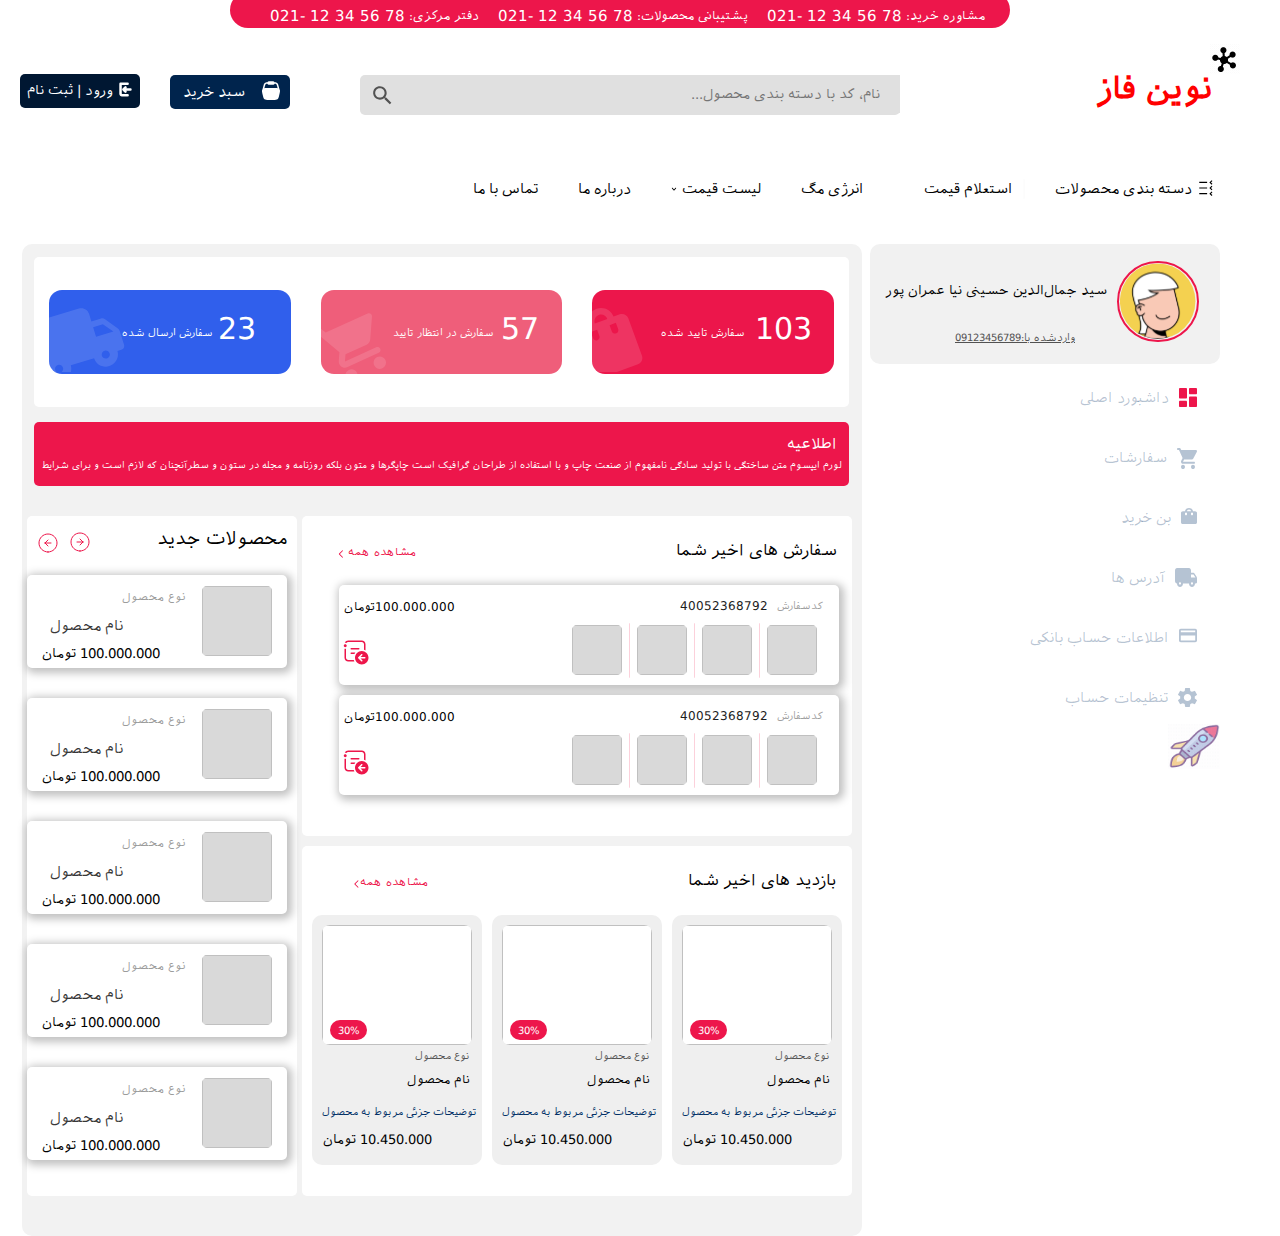
<file: index.html>
<!DOCTYPE html>
<!-- مشخص کردن سند برای مرور گر -->
<html lang="fa">
    <head>
        <title>فروشگاه اینترنتی نوین فاز</title>
        <meta charset="UTF-8">
        <link rel="icon" type="image/x-icon" href="Image/factory.svg">
        <!-- ایکون نوار بالا سایت -->
        <link rel="stylesheet" href="./Css/style.css">
        <!-- مشخص کردن فایل CSS -->
        <meta name="viewport" content="width=device-width, initial-scale=1.0">
        <!-- این خط کد باعث میشود درهنگام زوم کردن هم ابعاد تغییرنکند -->
        <!-- for Internal-->
         <!-- <style >
            img {
                width: 15px;
                height: 17px;
            }
        </style> -->
    </head>

    <body>
        <a href="pricelist.html"></a>
        <a href="givefactor.html"></a>
        <a href="createAccount.html"></a>
        <a href="index.html"></a>
        <!-- با کلیک بر روی یکی از ایتم های این صفحه وارد صفحه بعدی میشویم -->
        <div class="container">
            <button class="red_bar">
                <text class="red_bar_text1">مشاوره خرید:</text>
                <text class="red_bar_text1n">78 56 34 12 -021</text>
                <text class="red_bar_text1">پشتیبانی محصولات:</text>
                <text class="red_bar_text1n">78 56 34 12 -021</text>
                <text class="red_bar_text1">دفتر مرکزی:</text>
                <text class="red_bar_text1n">78 56 34 12 -021</text>
            </button>

            <div>
                <img src="Image/Animation-image.gif" width="30px" height="30px">
                <p class="text_one" onclick="window.location.href='index.html'"><b>نوین فاز</b></p> 
                <div class="search">
                    <form class="search_bar">
                        <div>
                            <i class="fa-solid fa-envelope"></i>
                            <input class="search_bar_text" type="text" placeholder="نام، کد با دسته بندی محصول..." id="search">
                        </div>
                        <input class="submit-icon" type="submit" value="">
                        <img class="search-icon" src="Image/search-icon.svg" width="25px" height="25px"> 
                    </form>
                </div>

                <button class="buy" onclick="window.location.href='givefactor.html'">
                    <img src="Image/buy-icon.svg" alt="سبد خرید" title="نمایش سبد خرید">
                    <!-- برای استفاده از عکس ها -->
                    <text class="buy_icon">سبد خرید</text>
                </button>
                
                <button class="login" onclick="window.location.href='createAccount.html'">
                    <img src="Image/login-icon.svg" title="ورود و یا ثبت نام" width="17px" height="17px">
                    <text class="login_icon">ورود | ثبت نام</text>
                </button>
            </div>
            <div class="Line">
            </div>
            <nav>
                <ul class="first_menu">
                    <img class="categories-icon" src="Image/categories-icon.svg" width="18px" height="18px">
                    <li class="first_ul">
                    دسته بندی محصولات
                    </li>
                    <img class="vertical" src="Image/black vertical.png" width="12px" height="30px">
                    <li class="second_ul">
                    استعلام قیمت
                    </li>
                    <li>
                    انرژی مگ
                    </li>
                    <li class="go_pricelist" onclick="window.location.href='pricelist.html'">
                    لیست قیمت
                    </li>
                    <img class="small_vector" src="Image/small vector.svg" width="6.05px" height="3.57px">
                    <li>
                    درباره ما
                    </li>
                    <li>
                    تماس با ما
                    </li>
                </ul>
            <!-- for use class to style ul -->
            <!-- <ul class="list1"> 
                    <li>
                        test
                    </li>
                </ul>-->
            </nav>
            <div class="all_page_one">
                <div class="dive_user">
                    <button class="user">
                        <img class="user_icon" src="Image/user icon.svg" width="23%" height="65%">
                        <text class="user_text_name">سید جمال‌الدین حسینی نیا عمران پور</text>
                        <text class="user_text_number">واردشده با:09123456789</text>
                    </button>

                     <button class="addresses_btn">
                        <img class="addresses_btn_img" src="Image/dashbord_img.svg" width="18px" height="19px">
                        <text class="addresses_btn_text">داشبورد اصلی</text>
                    </button>

                    <button class="addresses_btn">
                        <img class="addresses_btn_img" src="Image/history_img.svg" width="20px" height="21px">
                        <text class="addresses_btn_text">سفارشات</text>
                    </button>

                    <button class="addresses_btn">
                        <img class="addresses_btn_img" src="Image/coupon_img.svg" width="16px" height="16px">
                        <text class="addresses_btn_text">بن خرید</text>
                    </button>

                    <button class="addresses_btn">
                        <img class="addresses_btn_img" src="Image/addresses_img.svg" width="22px" height="19px">
                        <text class="addresses_btn_text">آدرس ها </text>
                    </button>

                    <button class="addresses_btn">
                        <img class="addresses_btn_img" src="Image/accounting_img.svg" width="18px" height="15px">
                        <text class="addresses_btn_text">اطلاعات حساب بانکی</text>
                    </button>

                    <button class="addresses_btn">
                        <img class="addresses_btn_img" src="Image/setting_img.svg" width="19px" height="19px">
                        <text class="addresses_btn_text">تنظیمات حساب</text>
                    </button>
                    <img class="rocket_gif" src="Image/rocket.gif" width="52px" height="45px"> 
                </div>
                 <div class="page_one">
                     <div class="top_line">
                        <button class="first_top_line">
                        <img class="first_top_line_image" src="Image/first_top_line.svg" width="61px" height="76px">
                        <text class="first_top_line_number">103</text>
                        <text class="first_top_line_text">سفارش تایید شده</text>
                        </button>

                        <button class="second_top_line">
                        <img class="second_top_line_image" src="Image/second_top_line.svg" width="74px" height="74px">
                        <text class="second_top_line_number">57</text>
                        <text class="second_top_line_text">سفارش در انتظار تایید</text>
                        </button>

                        <button class="third_top_line">
                        <img class="third_top_line_image" src="Image/third_top_line.svg" width="89px" height="64px">
                        <text class="third_top_line_number">23</text>
                        <text class="third_top_line_text">سفارش ارسال شده</text>
                        </button>
                    </div>  
                     <button class="show_for_page_one">
                        <text class="first_show_for_page_one">اطلاعیه</text>
                        <texP class="second_show_for_page_one">لورم ایپسوم متن ساختگی با تولید سادگی نامفهوم از صنعت چاپ و با استفاده از طراحان گرافیک است چاپگرها و متون بلکه روزنامه و مجله در ستون و سطرآنچنان که لازم است و برای شرایط </text>
                     </button>  
                    <div class="end_page_one">
                        <div class="right_end_page_one">
                            <div class="first_right_end_page_one">
                                <text class="new_sefaresh">سفارش های اخیر شما</text> 
                                <text class="see_all">مشاهده همه</text>
                                <img class="see_all_img" src="Image/see_all_img.svg" width="14px" height="14px">  

                                 <button class="first_new_sefaresh">
                                    <text class="code_sefaresh">کدسفارش</text>
                                    <text class="number_sefaresh">40052368792</text>
                                    <text class="price_sefaresh">100.000.000تومان</text>
                                    <img class="img_sefaresh" width="50px" height="50px">
                                    <img class="line_sefaresh" src="Image/line_sefaresh.svg" width="20px" height="55px">
                                    <img class="img_sefaresh" width="50px" height="50px">
                                    <img class="line_sefaresh" src="Image/line_sefaresh.svg" width="20px" height="55px">
                                    <img class="img_sefaresh" width="50px" height="50px">
                                    <img class="line_sefaresh" src="Image/line_sefaresh.svg" width="20px" height="55px">
                                    <img class="img_sefaresh" width="50px" height="50px">
                                    <img class="door_sefaresh" src="Image/door_for_sefaresh.svg" width="30px" height="30px">
                                </button>

                                <button class="first_new_sefaresh">
                                    <text class="code_sefaresh">کدسفارش</text>
                                    <text class="number_sefaresh">40052368792</text>
                                    <text class="price_sefaresh">100.000.000تومان</text>
                                    <img class="img_sefaresh" width="50px" height="50px">
                                    <img class="line_sefaresh" src="Image/line_sefaresh.svg" width="20px" height="55px">
                                    <img class="img_sefaresh" width="50px" height="50px">
                                    <img class="line_sefaresh" src="Image/line_sefaresh.svg" width="20px" height="55px">
                                    <img class="img_sefaresh" width="50px" height="50px">
                                    <img class="line_sefaresh" src="Image/line_sefaresh.svg" width="20px" height="55px">
                                    <img class="img_sefaresh" width="50px" height="50px">
                                    <img class="door_sefaresh" src="Image/door_for_sefaresh.svg" width="30px" height="30px">
                                </button>

                            </div>
                             <div class="second_right_end_page_one">
                                <text class="new_bazdid">بازدید های اخیر شما</text>
                                <text class="see_all">مشاهده همه</text>
                                <img class="see_all_img" src="Image/see_all_img.svg" width="7px" height="14px">

                                <div class="for_display_buttons">
                                    <div class="number_one_second_right_page_one">
                                        <img class="number_one_second_right_page_one_img">

                                            <button class="number_one_second_right_page_one_pink">
                                                <text class="darsad">30%</text>
                                            </button>

                                        <text class="model_mahsol_right">نوع محصول</text>
                                        <text class="name_mahsol_right">نام محصول</text>
                                        <text class="tozihat_mahsol">توضیحات جزئی مربوط به محصول</text>
                                        <text class="price_mahsol_right">10.450.000 تومان</text>
                                    </div>

                                    <div class="number_one_second_right_page_one">
                                        <img class="number_one_second_right_page_one_img">

                                            <button class="number_one_second_right_page_one_pink">
                                                <text class="darsad">30%</text>
                                            </button>

                                        <text class="model_mahsol_right">نوع محصول</text>
                                        <text class="name_mahsol_right">نام محصول</text>
                                        <text class="tozihat_mahsol">توضیحات جزئی مربوط به محصول</text>
                                        <text class="price_mahsol_right">10.450.000 تومان</text>
                                    </div>

                                    <div class="number_one_second_right_page_one">
                                        <img class="number_one_second_right_page_one_img">

                                            <button class="number_one_second_right_page_one_pink">
                                                <text class="darsad">30%</text>
                                            </button>

                                        <text class="model_mahsol_right">نوع محصول</text>
                                        <text class="name_mahsol_right">نام محصول</text>
                                        <text class="tozihat_mahsol">توضیحات جزئی مربوط به محصول</text>
                                        <text class="price_mahsol_right">10.450.000 تومان</text>
                                    </div>
                                </div>
                            </div>  
                        </div>
                        <div class="new_Product">
                            <text class="text_new_product">محصولات جدید</text>
                            <img class="right_product" src="Image/right_new_Product.svg" width="24px" height="24px">
                            <img class="left_product" src="Image/left_new_product.svg" width="20px" height="20px">

                            <button class="new_Product_one">
                                <img class="new_Product_img" width="80px" height="60px">
                                <text class="model_mahsol">نوع محصول</text>
                                <text class="name_mahsol">نام محصول</text>
                                <text class="number_mahsol" >100.000.000 تومان</text>
                            </button>

                            <button class="new_Product_one">
                                <img class="new_Product_img" width="80px" height="60px">
                                <text class="model_mahsol">نوع محصول</text>
                                <text class="name_mahsol">نام محصول</text>
                                <text class="number_mahsol">100.000.000 تومان</text>
                            </button>

                            <button class="new_Product_one">
                                <img class="new_Product_img" width="80px" height="60px">
                                <text class="model_mahsol">نوع محصول</text>
                                <text class="name_mahsol">نام محصول</text>
                                <text class="number_mahsol">100.000.000 تومان</text>
                            </button>

                            <button class="new_Product_one">
                                <img class="new_Product_img" width="80px" height="60px">
                                <text class="model_mahsol">نوع محصول</text>
                                <text class="name_mahsol">نام محصول</text>
                                <text class="number_mahsol">100.000.000 تومان</text>
                            </button>

                            <button class="new_Product_one">
                                <img class="new_Product_img" width="80px" height="60px">
                                <text class="model_mahsol">نوع محصول</text>
                                <text class="name_mahsol">نام محصول</text>
                                <text class="number_mahsol">100.000.000 تومان</text>
                            </button>
                        </div>
                    </div>
                </div>
            </div>
        </div>
            <!-- for inline / use style Attribute -->
            <!-- <img src="Image/login-btn.png" alt="ورود / ثبت نام" title="در صورت نداشتن حساب کاربری، ثبت نام کنید" style="width: 15px; height: 17px;"> -->
    </body>
</html>
</file>
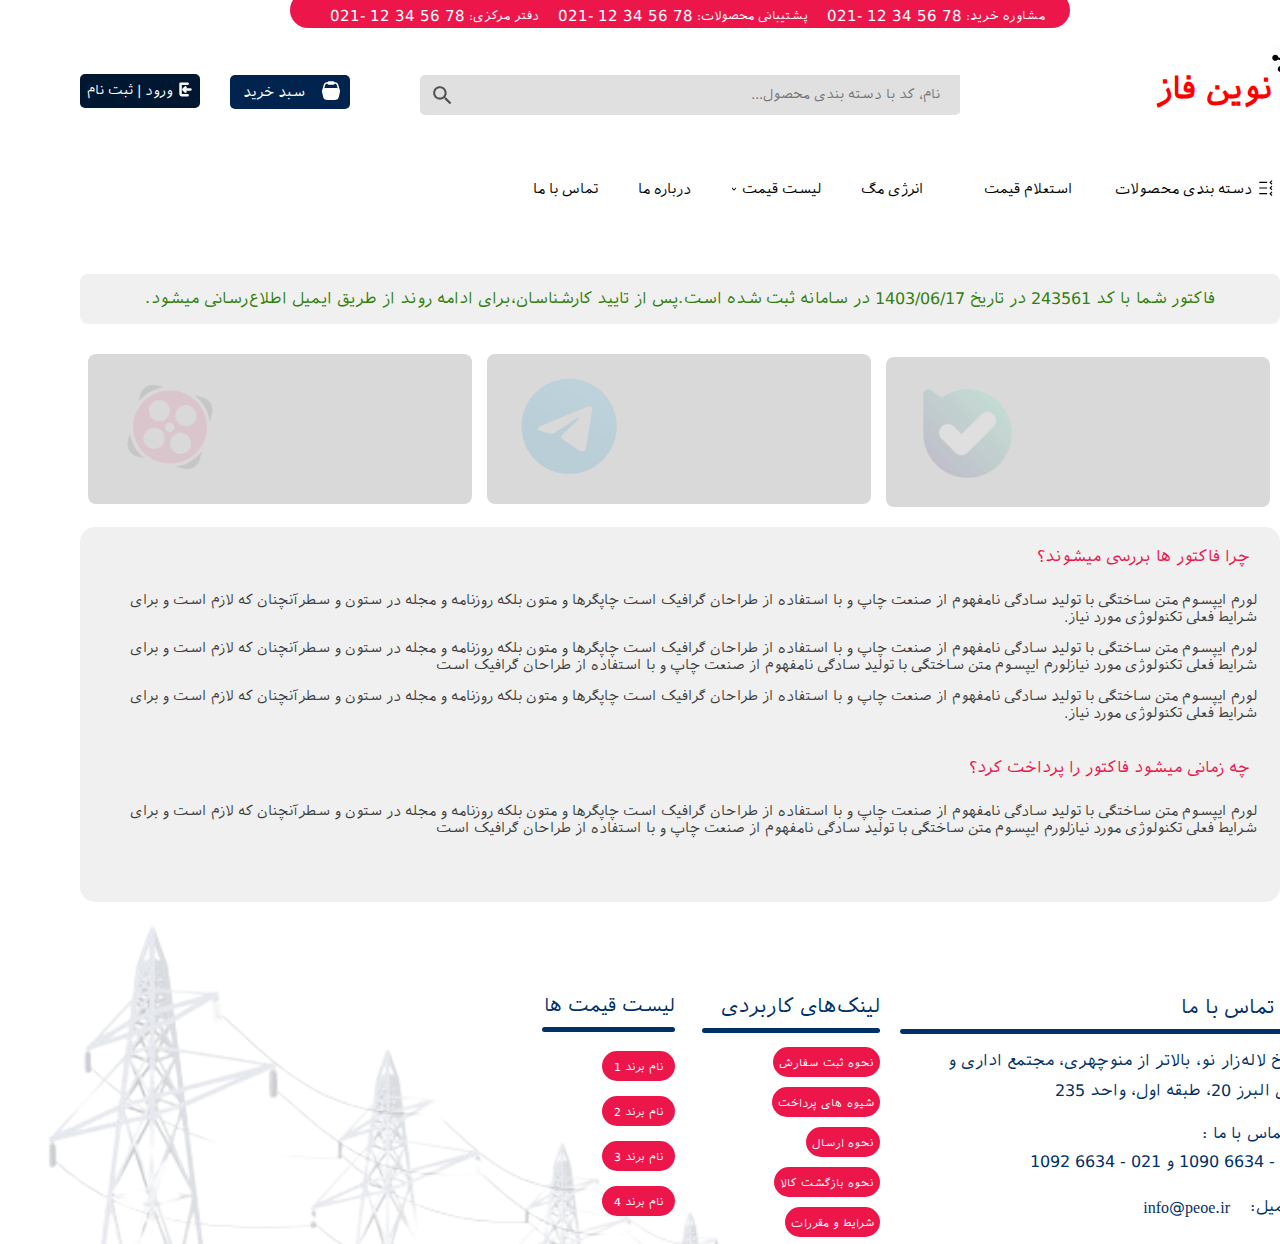
<file: firstulopen.html>
<!DOCTYPE html>
<!-- مشخص کردن سند برای مرور گر -->

<html lang="fa">
    <head>
        <title>فروشگاه اینترنتی نوین فاز</title>
        <meta charset="UTF-8">
        <link rel="icon" type="image/x-icon" href="Image/factory.svg">
        <!-- ایکون نوار بالا سایت -->
        <link rel="stylesheet" href="./Css/firstulopen.css">
        <!-- مشخص کردن فایل CSS -->
        <meta name="viewport" content="width=device-width, initial-scale=1.0">
        <!-- این خط کد باعث میشود درهنگام زوم کردن هم ابعاد تغییرنکند -->

        <!-- for Internal-->
         <!-- <style >
            img {
                width: 15px;
                height: 17px;

            }
        </style> -->
    </head>

    <body>
        <a href="pricelist.html"></a>
        <a href="givefactor.html"></a>
        <a href="createAccount.html"></a>
        <a href="index.html"></a>
        <!-- با کلیک بر روی یکی از ایتم های این صفحه وارد صفحه بعدی میشویم -->
        <div class="container">
            <button class="red_bar">
                <text class="red_bar_text1">مشاوره خرید:</text>
                <text class="red_bar_text1n">78 56 34 12 -021</text>
                <text class="red_bar_text1">پشتیبانی محصولات:</text>
                <text class="red_bar_text1n">78 56 34 12 -021</text>
                <text class="red_bar_text1">دفتر مرکزی:</text>
                <text class="red_bar_text1n">78 56 34 12 -021</text>
            </button>
            <div>
                <img src="Image/Animation-image.gif" width="30px" height="30px">
                <p class="text_one" onclick="window.location.href='index.html'"><b>نوین فاز</b></p> 
                <div class="search">
                    <form class="search_bar">
                        <div>
                            <input class="search_bar_text" type="text" placeholder="نام، کد با دسته بندی محصول..." id="search">
                        </div>
                        <input class="submit-icon" type="submit" value="">
                        <img class="search-icon" src="Image/search-icon.svg" width="25px" height="25px"> 
                    </form>
                </div>
                <button class="buy" onclick="window.location.href='givefactor.html'">
                    <img src="Image/buy-icon.svg" alt="سبد خرید" title="نمایش سبد خرید">
                    <!-- برای استفاده از عکس ها -->
                    <text class="buy_icon">سبد خرید</text>
                </button>
                <button class="login" onclick="window.location.href='createAccount.html'">
                    <img src="Image/login-icon.svg" title="ورود و یا ثبت نام" width="17px" height="17px">
                    <text class="login_icon">ورود | ثبت نام</text>
                </button>
            </div>
            <div class="Line">
            </div>
            <nav>
                <ul class="first_menu">
                    <img class="categories-icon" src="Image/categories-icon.svg" width="18px" height="18px">
                    <li class="first_ul">
                    دسته بندی محصولات
                    </li>
                    <img class="vertical" src="Image/black vertical.png" width="12px" height="30px">
                    <li class="second_ul">
                    استعلام قیمت
                    </li>
                    <li>
                    انرژی مگ
                    </li>
                    <li class="go_pricelist" onclick="window.location.href='pricelist.html'">
                    لیست قیمت
                    </li>
                    <img class="small_vector" src="Image/small vector.svg" width="6.05px" height="3.57px">
                    <li>
                    درباره ما
                    </li>
                    <li>
                    تماس با ما
                    </li>
                </ul>
            <!-- for use class to style ul -->
            <!-- <ul class="list1"> 
                    <li>
                        test
                    </li>
                </ul>-->
            </nav>
            <!-- for inline / use style Attribute -->
            <!-- <img src="Image/login-btn.png" alt="ورود / ثبت نام" title="در صورت نداشتن حساب کاربری، ثبت نام کنید" style="width: 15px; height: 17px;"> -->
        <div class="style_firstulopen">
            <div class="first_div_style">
                <text class="text_first_div_style" >فاکتور شما با کد 243561 در تاریخ 1403/06/17 در سامانه ثبت شده است.پس از تایید کارشناسان،برای ادامه روند از طریق ایمیل اطلاع‌رسانی میشود.</text>
            </div>
            <div class="second_div_style">
                <button class="button_second_style">
                    <img class="buttons_image" src="Image/first-button-firstul.svg" width="95px" height="98px">
                </button>
                <button class="button_second_style">
                    <img class="buttons_image" src="Image/second-button_firstul.svg" width="104px" height="104px">
                </button>
                <button class="button_second_style">
                    <img class="buttons_image" src="Image/third-button-firstul.svg" width="104px" height="104px">
                </button>
            </div>
            <div class="third_div_style">
                <p class="text_style_first">چرا فاکتور ها بررسی میشوند؟</p>
                <p class="text_style_second">لورم ایپسوم متن ساختگی با تولید سادگی نامفهوم از صنعت چاپ و با استفاده از طراحان گرافیک است چاپگرها و متون بلکه روزنامه و مجله در ستون و سطرآنچنان که لازم است و برای شرایط فعلی تکنولوژی مورد نیاز.</p>
                <p class="text_style_second">لورم ایپسوم متن ساختگی با تولید سادگی نامفهوم از صنعت چاپ و با استفاده از طراحان گرافیک است چاپگرها و متون بلکه روزنامه و مجله در ستون و سطرآنچنان که لازم است و برای شرایط فعلی تکنولوژی مورد نیازلورم ایپسوم متن ساختگی با تولید سادگی نامفهوم از صنعت چاپ و با استفاده از طراحان گرافیک است</p>
                <p class="text_style_second">لورم ایپسوم متن ساختگی با تولید سادگی نامفهوم از صنعت چاپ و با استفاده از طراحان گرافیک است چاپگرها و متون بلکه روزنامه و مجله در ستون و سطرآنچنان که لازم است و برای شرایط فعلی تکنولوژی مورد نیاز.</p>
                <p class="text_style_first">چه زمانی میشود فاکتور را پرداخت کرد؟</p>
                <p class="text_style_second">لورم ایپسوم متن ساختگی با تولید سادگی نامفهوم از صنعت چاپ و با استفاده از طراحان گرافیک است چاپگرها و متون بلکه روزنامه و مجله در ستون و سطرآنچنان که لازم است و برای شرایط فعلی تکنولوژی مورد نیازلورم ایپسوم متن ساختگی با تولید سادگی نامفهوم از صنعت چاپ و با استفاده از طراحان گرافیک است</p>
            </div>
        </div>
    </body>
    
    <footer>
        <div class="background_end_pages">
            <div class="for_end_pages">
                <div class="first_end_pages">
                    <img class="call_icon_animation" src="Image/call-icon.gif" width="40px" height="40px">
                    <text class="call_us">تماس با ما</text>
                    <img src="Image/first_underline_for_end_pages.svg" width="420px" height="5px">
                    <img class="circle_location_end_page" src="Image/circle_call_end_page.svg" width="26px" height="26px">
                    <img class="location_icon_end_pages" src="Image/location_for_end_pages.svg" width="18px" height="18px">
                    <text class="locatio_end_pages_text">خ لاله‌زار نو، بالاتر از منوچهری،  مجتمع اداری و </text>
                    <text class="locatio_end_pages_text_two">تجاری البرز 20، طبقه اول، واحد 235</text>
                    <img class="circle_call_end_page" src="Image/circle_call_end_page.svg" width="26px" height="26px">
                    <img class="call_icon_end_apges" src="Image/call_end_pages.svg" width="16px" height="16px">
                    <text class="call_end_pages_text_first">تماس با ما :</text>
                    <text class="call_end_pages_text_second">021 - 6634 1090 و 021 - 6634 1092</text>
                    <img class="circle_email_end_page" src="Image/circle_call_end_page.svg" width="26px" height="26px">
                    <img class="email_icon_end_apges" src="Image/email_icon_end_pages.svg" width="18px" height="18px">
                    <text class="email_end_pages_text_first">ایمیل:</text>
                    <text class="email_end_pages_text_second">info@peoe.ir</text> 
                </div>
                <div class="second_end_pages">
                    <text class="link_karbordi">لینک‌های کاربردی</text>
                    <img src="Image/underline_img_end_pages_second.svg" width="178px" height="5px">
                    <div class="for_column_second_end_pages">
                        <button class="for_column_second_end_pages_one">
                            <text class="for_column_second_end_pages_text">نحوه ثبت سفارش</text>
                        </button>
                        <button class="for_column_second_end_pages_one">
                            <text class="for_column_second_end_pages_text">شیوه های پرداخت</text>
                        </button>
                        <button class="for_column_second_end_pages_one">
                            <text class="for_column_second_end_pages_text">نحوه ارسال</text>
                        </button>
                        <button class="for_column_second_end_pages_one">
                            <text class="for_column_second_end_pages_text">نحوه بازگشت کالا</text>
                        </button>
                        <button class="for_column_second_end_pages_one">
                            <text class="for_column_second_end_pages_text">شرایط و مقررات</text>
                        </button>
                    </div>
                </div>
                <div class="third_end_pages">
                    <text class="list_gheymat">لیست قیمت ها</text>
                    <img src="Image/underline_img_end_pages_second_third.svg" width="133px" height="5px">
                    <button class="third_end_pages_button">
                        <text class="for_column_second_end_pages_text">نام برند 1</text>
                    </button>
                    <button class="third_end_pages_button">
                        <text class="for_column_second_end_pages_text">نام برند 2</text>
                    </button>
                    <button class="third_end_pages_button">
                        <text class="for_column_second_end_pages_text">نام برند 3</text>
                    </button>
                    <button class="third_end_pages_button">
                        <text class="for_column_second_end_pages_text">نام برند 4</text>
                    </button>
                </div>
            </div>
        </div>
    </footer>
</html>
</file>
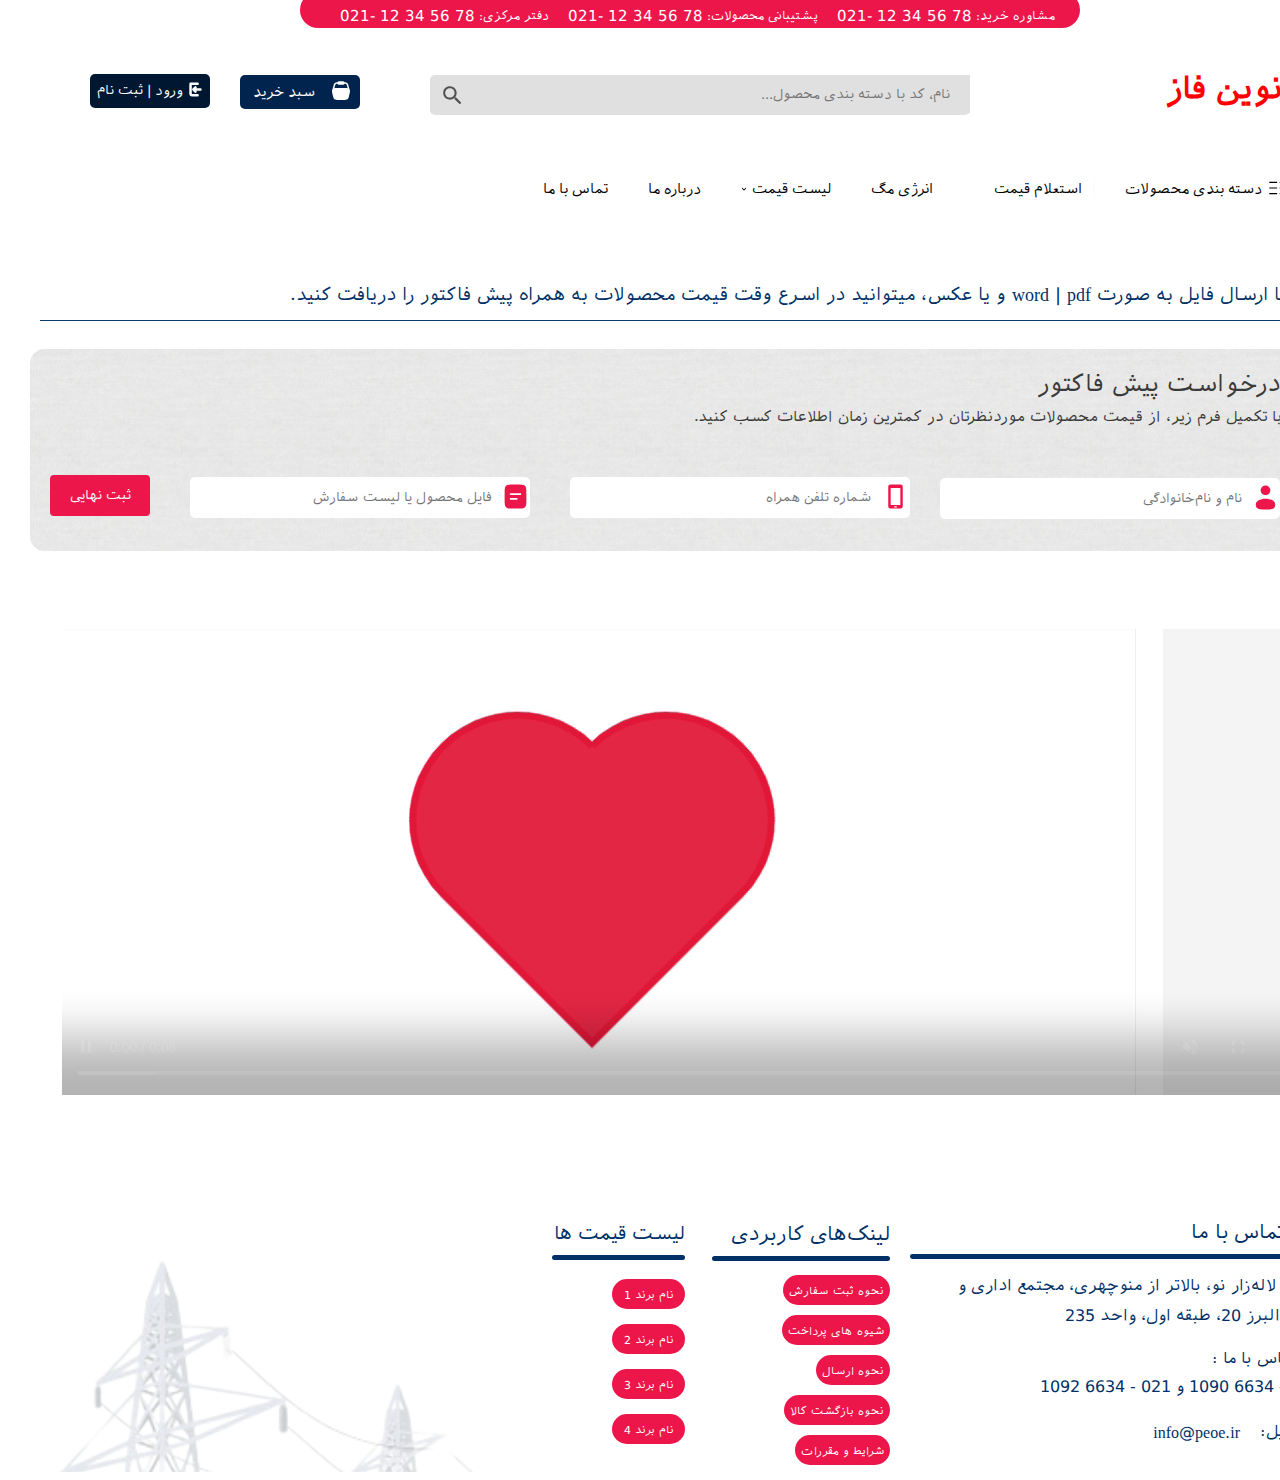
<file: givefactor.html>
<!DOCTYPE html>

<html lang="fa">
    <head>
        <title>فروشگاه اینترنتی نوین فاز</title>
        <meta charset="UTF-8">
        <link rel="icon" type="image/x-icon" href="Image/factory.svg">
        <link rel="stylesheet" href="./Css/givefactor.css">
        <meta name="viewport" content="width=device-width, initial-scale=1.0">
        <!-- for Internal-->
         <!-- <style >
            img {
                width: 15px;
                height: 17px;

            }
        </style> -->
    </head>

    <body>
        <a href="createAccount.html"></a>
        <a href="firstulopen.html"></a>
        <a href="index.html"></a>
        <div class="container">
            <button class="red_bar">
                <text class="red_bar_text1">مشاوره خرید:</text>
                <text class="red_bar_text1n">78 56 34 12 -021</text>
                <text class="red_bar_text1">پشتیبانی محصولات:</text>
                <text class="red_bar_text1n">78 56 34 12 -021</text>
                <text class="red_bar_text1">دفتر مرکزی:</text>
                <text class="red_bar_text1n">78 56 34 12 -021</text>
            </button>

            <div>
                <img src="Image/Animation-image.gif" width="30px" height="30px">
                <p class="text_one" onclick="window.location.href='index.html'"><b>نوین فاز</b></p> 
                <div class="search">
                    <form class="search_bar">
                        <div>
                            <i class="fa-solid fa-envelope"></i>
                            <input class="search_bar_text" type="text" placeholder="نام، کد با دسته بندی محصول..." id="search">
                        </div>
                        <input class="submit-icon" type="submit" value="">
                        <!-- نیاز به وجود متن در قسمت آیکون سرچ نیست -->
                        <img class="search-icon" src="Image/search-icon.svg" width="25px" height="25px"> 
                    </form>
                </div>

                <button class="buy" onclick="window.location.href='givefactor.html'">
                    <img src="Image/buy-icon.svg" alt="سبد خرید" title="نمایش سبد خرید">
                    <!-- برای استفاده از عکس ها -->
                    <text class="buy_icon">سبد خرید</text>
                </button>
                
                <button class="login" onclick="window.location.href='createAccount.html'">
                    <img src="Image/login-icon.svg" title="ورود و یا ثبت نام" width="17px" height="17px">
                    <text class="login_icon">ورود | ثبت نام</text>
                </button>
            </div>
            
            <div class="Line">
            </div>
            <nav>
                <ul class="first_menu">
                    <img class="categories-icon" src="Image/categories-icon.svg" width="18px" height="18px">
                    <li class="first_ul">
                    دسته بندی محصولات
                    </li>
                    <img class="vertical" src="Image/black vertical.png" width="12px" height="30px">
                    <li class="second_ul">
                    استعلام قیمت
                    </li>
                    <li>
                    انرژی مگ
                    </li>
                    <li class="go_pricelist" onclick="window.location.href='pricelist.html'">
                    لیست قیمت
                    </li>
                    <img class="small_vector" src="Image/small vector.svg" width="6.05px" height="3.57px">
                    <li>
                    درباره ما
                    </li>
                    <li>
                    تماس با ما
                    </li>
                </ul>
            <!--for use class to style ul -->
            <!--<ul class="list1"> 
                    <li>
                        test
                    </li>
                </ul>-->
            </nav>
            <div class="style_factor_page">
                <text class="text_for_factor">با ارسال فایل به صورت word | pdf و یا عکس، میتوانید در اسرع وقت قیمت محصولات به همراه پیش فاکتور را دریافت کنید.</text>
                <img src="Image/underline_text_factor_page.svg" width="1270px" height="1px">
                <img class="pish_factor_background" src="Image/Cotton.svg" width="1280" height="250px">
                <text class="darkhast_pish_factor">درخواست پیش فاکتور</text> 
                <text class="darkhast_pish_factor_two">با تکمیل فرم زیر، از قیمت محصولات موردنظرتان در کمترین زمان اطلاعات کسب کنید.</text>

                <div class="pish_factor">
                    <form class="form_for_factor" action="firstulopen.html" method="get">
                        <div class="person_name_factor" >
                            <img class="person_name_factor_img" src="Image/name_person_icon.svg" width="29px" height="29px">
                            <div>
                                <i class="fa-solid fa-envelope"></i>
                                <input class="person_name_text" type="text" placeholder="نام و نام‌خانوادگی" id="name" required>
                            </div>
                        </div>
                        <div class="phone_number_factor">
                            <img class="person_name_factor_img" src="Image/phone_number_icon.svg" width="29px" height="29px">
                            <div>
                                <i class="fa-solid fa-envelope"></i>
                                <input class="person_name_text" type="number" placeholder="شماره تلفن همراه" id="phone" required>
                            </div>
                        </div>
                        <div class="buy_list_factor">
                            <img class="person_name_factor_img" src="Image/buy_list_icon.svg" width="29px" height="29px">
                            <div>
                                <i class="fa-solid fa-envelope"></i>
                                <input class="person_name_text" type="text" placeholder="فایل محصول یا لیست سفارش" id="mahsol" required>
                            </div>
                        </div>
                        <input  class="sabt_nahaee" type="submit" value="ثبت نهایی">
                    </form>
                </div>
            </div>
            <div class="video_for_give_factor">
                <video autoplay controls loop muted>
                    <source src="Video/video.mp4" type="Video/mp4">
                </video>
            </div>
    </body>
    <footer>
        <div  class="background_end_pages">
            <div class="for_end_pages">
                <div class="first_end_pages">
                    <img class="call_icon_animation" src="Image/call-icon.gif" width="40px" height="40px">
                    <text class="call_us">تماس با ما</text>
                    <img src="Image/first_underline_for_end_pages.svg" width="420px" height="5px">
                    <img class="circle_location_end_page" src="Image/circle_call_end_page.svg" width="26px" height="26px">
                    <img class="location_icon_end_pages" src="Image/location_for_end_pages.svg" width="18px" height="18px">
                    <text class="locatio_end_pages_text">خ لاله‌زار نو، بالاتر از منوچهری،  مجتمع اداری و </text>
                    <text class="locatio_end_pages_text_two">تجاری البرز 20، طبقه اول، واحد 235</text>
                    <img class="circle_call_end_page" src="Image/circle_call_end_page.svg" width="26px" height="26px">
                    <img class="call_icon_end_apges" src="Image/call_end_pages.svg" width="16px" height="16px">
                    <text class="call_end_pages_text_first">تماس با ما :</text>
                    <text class="call_end_pages_text_second">021 - 6634 1090 و 021 - 6634 1092</text>
                    <img class="circle_email_end_page" src="Image/circle_call_end_page.svg" width="26px" height="26px">
                    <img class="email_icon_end_apges" src="Image/email_icon_end_pages.svg" width="18px" height="18px">
                    <text class="email_end_pages_text_first">ایمیل:</text>
                    <text class="email_end_pages_text_second">info@peoe.ir</text> 
                </div>
                <div class="second_end_pages">
                    <text class="link_karbordi">لینک‌های کاربردی</text>
                    <img src="Image/underline_img_end_pages_second.svg" width="178px" height="5px">
                    <div class="for_column_second_end_pages">
                        <button class="for_column_second_end_pages_one">
                            <text class="for_column_second_end_pages_text">نحوه ثبت سفارش</text>
                        </button>
                        <button class="for_column_second_end_pages_one">
                            <text class="for_column_second_end_pages_text">شیوه های پرداخت</text>
                        </button>
                        <button class="for_column_second_end_pages_one">
                            <text class="for_column_second_end_pages_text">نحوه ارسال</text>
                        </button>
                        <button class="for_column_second_end_pages_one">
                            <text class="for_column_second_end_pages_text">نحوه بازگشت کالا</text>
                        </button>
                        <button class="for_column_second_end_pages_one">
                            <text class="for_column_second_end_pages_text">شرایط و مقررات</text>
                        </button>
                    </div>
                </div>
                <div class="third_end_pages">
                    <text class="list_gheymat">لیست قیمت ها</text>
                    <img src="Image/underline_img_end_pages_second_third.svg" width="133px" height="5px">
                    <button class="third_end_pages_button">
                        <text class="for_column_second_end_pages_text">نام برند 1</text>
                    </button>
                    <button class="third_end_pages_button">
                        <text class="for_column_second_end_pages_text">نام برند 2</text>
                    </button>
                    <button class="third_end_pages_button">
                        <text class="for_column_second_end_pages_text">نام برند 3</text>
                    </button>
                    <button class="third_end_pages_button">
                        <text class="for_column_second_end_pages_text">نام برند 4</text>
                    </button>
                </div>
            </div>
        </div>
    </footer>
</html>
</file>
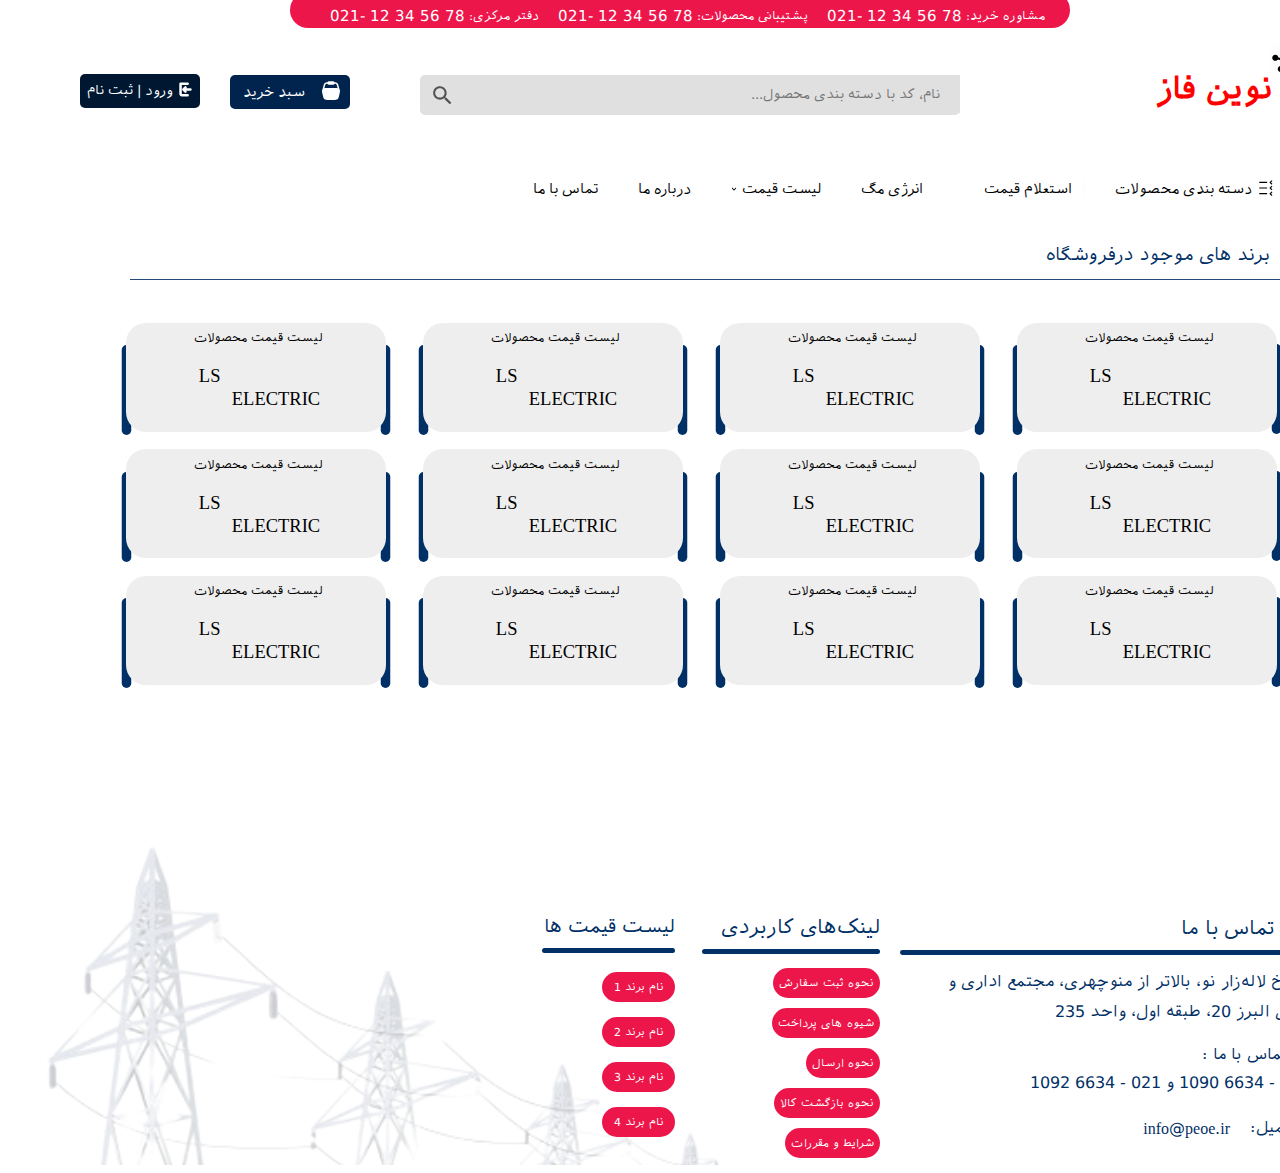
<file: pricelist.html>
<!DOCTYPE html>

<html lang="fa">
    <head>
        <title>فروشگاه اینترنتی نوین فاز</title>
        <meta charset="UTF-8">
        <link rel="icon" type="image/x-icon" href="Image/factory.svg">
        <link rel="stylesheet" href="./Css/pricelist.css">
        <meta name="viewport" content="width=device-width, initial-scale=1.0">
    </head>
    <body>
        <a href="givefactor.html"></a>
        <a href="createAccount.html"></a>
        <a href="index.html"></a>
        <div class="container">
            <button class="red_bar">
                <text class="red_bar_text1">مشاوره خرید:</text>
                <text class="red_bar_text1n">78 56 34 12 -021</text>
                <text class="red_bar_text1">پشتیبانی محصولات:</text>
                <text class="red_bar_text1n">78 56 34 12 -021</text>
                <text class="red_bar_text1">دفتر مرکزی:</text>
                <text class="red_bar_text1n">78 56 34 12 -021</text>
            </button>

            <div>
                <img src="Image/Animation-image.gif" width="30px" height="30px">
                <p class="text_one" onclick="window.location.href='index.html'"><b>نوین فاز</b></p> 
                <div class="search">
                    <form class="search_bar">
                        <div>
                            <i class="fa-solid fa-envelope"></i>
                            <input class="search_bar_text" type="text" placeholder="نام، کد با دسته بندی محصول..." id="search">
                        </div>
                        <input class="submit-icon" type="submit" value="">
                        <img class="search-icon" src="Image/search-icon.svg" width="25px" height="25px"> 
                    </form>
                </div>

                <button class="buy" onclick="window.location.href='givefactor.html'">
                    <img src="Image/buy-icon.svg" alt="سبد خرید" title="نمایش سبد خرید">
                    <!-- برای استفاده از عکس ها -->
                    <text class="buy_icon">سبد خرید</text>
                </button>

                <button class="login" onclick="window.location.href='createAccount.html'">
                    <img src="Image/login-icon.svg" title="ورود و یا ثبت نام" width="17px" height="17px">
                    <text class="login_icon">ورود | ثبت نام</text>
                </button>
            </div>

            <div class="Line">
            </div>

            <nav>
                <ul class="first_menu">
                    <img class="categories-icon" src="Image/categories-icon.svg" width="18px" height="18px">
                    <li class="first_ul">
                    دسته بندی محصولات
                    </li>
                    <img class="vertical" src="Image/black vertical.png" width="12px" height="30px">
                    <li class="second_ul">
                    استعلام قیمت
                    </li>
                    <li>
                    انرژی مگ
                    </li>
                    <li class="go_pricelist" onclick="window.location.href='pricelist.html'">
                    لیست قیمت
                    </li>
                    <img class="small_vector" src="Image/small vector.svg" width="6.05px" height="3.57px">
                    <li>
                    درباره ما
                    </li>
                    <li>
                    تماس با ما
                    </li>
                </ul>
            <!-- for use class to style ul -->
            <!-- <ul class="list1"> 
                    <li>
                        test
                    </li>
                </ul>-->
            </nav>
            <div class="berands_page_two">
                <text class="berands_underline_text">برند های موجود درفروشگاه</text>
                <img class="berands_underline" src="Image/underline-img.svg" width="1150px" height="3px">
            </div>
            <div class="buttons_for_pricelist">
                <img class="line_price_right_new" src="Image/line_price_right.svg" width="11px" height="90px">
                <button class="style_buttons_for_pricelist">
                    <text class="list_qeymat" >لیست قیمت محصولات</text>
                    <text  class="LS_ELECTRIC">LS ELECTRIC</text>
                </button>
                <img class="line_price_left" src="Image/line_price_right.svg" width="11px" height="90px">
                <img class="line_price_right" src="Image/line_price_right.svg" width="11px" height="90px">
                <button class="style_buttons_for_pricelist">
                    <text class="list_qeymat" >لیست قیمت محصولات</text>
                    <text  class="LS_ELECTRIC">LS ELECTRIC</text>
                </button>
                <img class="line_price_left" src="Image/line_price_right.svg" width="11px" height="90px">
                <img class="line_price_right" src="Image/line_price_right.svg" width="11px" height="90px">
                <button class="style_buttons_for_pricelist">
                    <text class="list_qeymat" >لیست قیمت محصولات</text>
                    <text  class="LS_ELECTRIC">LS ELECTRIC</text>
                </button>
                <img class="line_price_left" src="Image/line_price_right.svg" width="11px" height="90px">
                <img class="line_price_right" src="Image/line_price_right.svg" width="11px" height="90px">
                <button class="style_buttons_for_pricelist">
                    <text class="list_qeymat" >لیست قیمت محصولات</text>
                    <text  class="LS_ELECTRIC">LS ELECTRIC</text>
                </button>
                <img class="line_price_left" src="Image/line_price_right.svg" width="11px" height="90px">
                <img class="line_price_right_new" src="Image/line_price_right.svg" width="11px" height="90px">
                <button class="style_buttons_for_pricelist">
                    <text class="list_qeymat" >لیست قیمت محصولات</text>
                    <text  class="LS_ELECTRIC">LS ELECTRIC</text>
                </button>
                <img class="line_price_left" src="Image/line_price_right.svg" width="11px" height="90px">
                <img class="line_price_right" src="Image/line_price_right.svg" width="11px" height="90px">
                <button class="style_buttons_for_pricelist">
                    <text class="list_qeymat" >لیست قیمت محصولات</text>
                    <text  class="LS_ELECTRIC">LS ELECTRIC</text>
                </button>
                <img class="line_price_left" src="Image/line_price_right.svg" width="11px" height="90px">
                <img class="line_price_right" src="Image/line_price_right.svg" width="11px" height="90px">
                <button class="style_buttons_for_pricelist">
                    <text class="list_qeymat" >لیست قیمت محصولات</text>
                    <text  class="LS_ELECTRIC">LS ELECTRIC</text>
                </button>
                <img class="line_price_left" src="Image/line_price_right.svg" width="11px" height="90px">
                <img class="line_price_right" src="Image/line_price_right.svg" width="11px" height="90px">
                <button class="style_buttons_for_pricelist">
                    <text class="list_qeymat" >لیست قیمت محصولات</text>
                    <text  class="LS_ELECTRIC">LS ELECTRIC</text>
                </button>
                <img class="line_price_left" src="Image/line_price_right.svg" width="11px" height="90px">
                <img class="line_price_right_new" src="Image/line_price_right.svg" width="11px" height="90px">
                <button class="style_buttons_for_pricelist">
                    <text class="list_qeymat" >لیست قیمت محصولات</text>
                    <text  class="LS_ELECTRIC">LS ELECTRIC</text>
                </button>
                <img class="line_price_left" src="Image/line_price_right.svg" width="11px" height="90px">
                <img class="line_price_right" src="Image/line_price_right.svg" width="11px" height="90px">
                <button class="style_buttons_for_pricelist">
                    <text class="list_qeymat" >لیست قیمت محصولات</text>
                    <text class="LS_ELECTRIC">LS ELECTRIC</text>
                </button>
                <img class="line_price_left" src="Image/line_price_right.svg" width="11px" height="90px">
                <img class="line_price_right" src="Image/line_price_right.svg" width="11px" height="90px">
                <button class="style_buttons_for_pricelist">
                    <text class="list_qeymat" >لیست قیمت محصولات</text>
                    <text class="LS_ELECTRIC">LS ELECTRIC</text>
                </button>
                <img class="line_price_left" src="Image/line_price_right.svg" width="11px" height="90px">
                <img class="line_price_right" src="Image/line_price_right.svg" width="11px" height="90px">
                <button class="style_buttons_for_pricelist">
                    <text class="list_qeymat" >لیست قیمت محصولات</text>
                    <text  class="LS_ELECTRIC">LS ELECTRIC</text>
                </button>
                <img class="line_price_left" src="Image/line_price_right.svg" width="11px" height="90px">
            </div>
        <script src="Scripts/pricelist.js"></script>
    </body>
    <footer>
        <div class="background_end_pages">
            <div class="for_end_pages">
                <div class="first_end_pages">
                    <img class="call_icon_animation" src="Image/call-icon.gif" width="40px" height="40px">
                    <text class="call_us">تماس با ما</text>
                    <img src="Image/first_underline_for_end_pages.svg" width="420px" height="5px">
                    <img class="circle_location_end_page" src="Image/circle_call_end_page.svg" width="26px" height="26px">
                    <img class="location_icon_end_pages" src="Image/location_for_end_pages.svg" width="18px" height="18px">
                    <text class="locatio_end_pages_text">خ لاله‌زار نو، بالاتر از منوچهری،  مجتمع اداری و </text>
                    <text class="locatio_end_pages_text_two">تجاری البرز 20، طبقه اول، واحد 235</text>
                    <img class="circle_call_end_page" src="Image/circle_call_end_page.svg" width="26px" height="26px">
                    <img class="call_icon_end_apges" src="Image/call_end_pages.svg" width="16px" height="16px">
                    <text class="call_end_pages_text_first">تماس با ما :</text>
                    <text class="call_end_pages_text_second">021 - 6634 1090 و 021 - 6634 1092</text>
                    <img class="circle_email_end_page" src="Image/circle_call_end_page.svg" width="26px" height="26px">
                    <img class="email_icon_end_apges" src="Image/email_icon_end_pages.svg" width="18px" height="18px">
                    <text class="email_end_pages_text_first">ایمیل:</text>
                    <text class="email_end_pages_text_second">info@peoe.ir</text> 
                </div>
                <div class="second_end_pages">
                    <text class="link_karbordi">لینک‌های کاربردی</text>
                    <img src="Image/underline_img_end_pages_second.svg" width="178px" height="5px">
                    <div class="for_column_second_end_pages">
                        <button class="for_column_second_end_pages_one">
                            <text class="for_column_second_end_pages_text">نحوه ثبت سفارش</text>
                        </button>
                        <button class="for_column_second_end_pages_one">
                            <text class="for_column_second_end_pages_text">شیوه های پرداخت</text>
                        </button>
                        <button class="for_column_second_end_pages_one">
                            <text class="for_column_second_end_pages_text">نحوه ارسال</text>
                        </button>
                        <button class="for_column_second_end_pages_one">
                            <text class="for_column_second_end_pages_text">نحوه بازگشت کالا</text>
                        </button>
                        <button class="for_column_second_end_pages_one">
                            <text class="for_column_second_end_pages_text">شرایط و مقررات</text>
                        </button>
                    </div>
                </div>
                <div class="third_end_pages">
                    <text class="list_gheymat">لیست قیمت ها</text>
                    <img src="Image/underline_img_end_pages_second_third.svg" width="133px" height="5px">
                    <button class="third_end_pages_button">
                        <text class="for_column_second_end_pages_text">نام برند 1</text>
                    </button>
                    <button class="third_end_pages_button">
                        <text class="for_column_second_end_pages_text">نام برند 2</text>
                    </button>
                    <button class="third_end_pages_button">
                        <text class="for_column_second_end_pages_text">نام برند 3</text>
                    </button>
                    <button class="third_end_pages_button">
                        <text class="for_column_second_end_pages_text">نام برند 4</text>
                    </button>
                </div>
            </div>
        </div>
    </footer>
</html>
</file>
<file: Css/style.css>
@font-face {
     font-family: 'IRANSansXFaNum';
     src: url('../Fonts/IRANSansXFaNum.woff') format("woff");
     font-weight: normal;
     font-style: normal;
}
.container {
    max-width: 1200px;
    margin: auto;
    max-height: 1220px;
}
body {
    direction: rtl;
    font-family: IRANSansXFaNum;
    width: 100%;
    height: 100%;
    overflow-x: hidden;
    display: flex;
    cursor: url("../Image/cursor.png"),pointer;
}
.red_bar {
    background-color: #ED164B;
    border-radius:20px;
    /* برای گرد کردن گوشه های مربع و مستطیل و کلا باتن */
    width: 65%;
    height: 13%;
    display: inline;
    border:0px #ED164B;
    padding-top: 17px;
    font-family: IRANSansXFaNum;
    position: relative;
    right: 230px;
    bottom: 16px;
    cursor: url("../Image/cursor.png"),pointer;
  /* display: block;
    margin: 0px auto; 
    برای وسط آوردن باتن */
}
.red_bar_text1  {
    color: #FFFFFF;
    font-size: 12px;
    width: 66px;
    height: 15px;
    position: relative;
    bottom: 3px;
}
.red_bar_text1n {
    color: #FFFFFF;
    width: 112px;
    height: 15px;
    font-size: 15px;
    margin-left: 15px;
    position: relative;
    bottom: 2px;
    
}
.text_one {
    color: #FF0000;
    width: 35%;
    height:20%;
    font-size: 32px;
    margin-right:27px;
    position: relative;
    bottom: 40px;
}  
.search {
    width: 45%;
    height: 40px;
}
.search_bar {
    width: 100%;
    height: 100%;
    background-color: #E0E0E0;
    border-radius: 5px;
    border: 0px #E0E0E0;
    font-family: IRANSansXFaNum;
    position: relative;
    bottom: 105px;
    right: 340px;
    cursor: url("../Image/cursor.png"),pointer;
    display: flex;
}
.search_bar_text {
    background-color: #E0E0E0;
    border: none;
    padding-right: 20px;
    width: 380px;
    height: 90%;
    cursor: url("../Image/cursor.png"),pointer;
    font-family: IRANSansXFaNum;
}
.search_bar_text :hover {
    border: none;
}
.search-icon {
    top: 8px;
    z-index: 1;
    position: relative;
    right: 78px;
    cursor: url("../Image/cursor.png"),pointer;
}
.submit-icon {
    width: 25px;
    z-index: 0;
    position: relative;
    right: 103px;
    background-color:#E0E0E0 ;
    border: none;
    cursor: url("../Image/cursor.png"),pointer;
}
.buy {
    border:0px #00244d;
    background-color: #00244d;
    width: 10%;
    height: 34px;
    border-radius: 5px;
    margin-right: 950px;
    position: relative;
    bottom: 145px;
    font-family: IRANSansXFaNum;
    cursor: url("../Image/cursor.png"),pointer;
}
.buy_icon {
    color: #FFFFFF;
    margin: -25px 15px 0px 0px;
    position: relative;
    font-size: 14px;
    bottom: 3px;
    left: 3px;
}
.login {
    background-color: #001732;
    border:0px #001732;
    width: 10%;
    height: 34px;
    border-radius: 5px;
    position: relative;
    bottom: 180px;
    font-family: IRANSansXFaNum;
    margin-right: 1100px;
    cursor: url("../Image/cursor.png"),pointer;
}
.login_icon {
    color: #FFFFFF;
    margin-top: -25px;
    position: relative;
    bottom: 3px;
}
.first_menu {
    position: relative;
    bottom: 100px;
    left: 50px;
}
li {
    display: inline-block;
    font-size: 14px;
    padding-inline-start: 35px;
    color: #000000;
    bottom: 50px;
    position: relative;
    /* text-shadow: 5px 5px 5px 10px rgba(0, 0, 0, 0.25); */
}

.categories-icon {
    padding-right: 35px;
    position: relative;
    bottom: 47px;
}
.first_ul , .second_ul{
    padding-right: unset;
    padding-left: 20px;
}
.vertical {
    position: relative;
    bottom: 40px;
}
.small_vector {
    position: relative;
    bottom: 53px;
    /* برای تغییر موقعیت یک عنصر نسبت به موقعیت اولیه خودش بدون تاثیر روی المانهای مجاور */
}
@keyframes LineAnimation {
    from {
        background: white;
        width: 1%;
    }
    to {
        background: #ED164B;
        width: 80%;
    }
}
.Line {
    width: 60%;
    height: 10px;
    animation: LineAnimation 5s infinite 0.1s;
    position: relative;
    right: 25px;
    bottom: 75px;
}
.all_page_one {
    width: 100%;
    height: 100%;
    display:flex;
    position: relative;
    bottom: 120px;
    right: 20px;
    cursor: url("../Image/cursor.png"),pointer;
}
.div_user {
    width: 400px;
    height: 800px;
    display: block;
    cursor: url("../Image/cursor.png"),pointer;
}
.user {
    width: 350px;
    height: 120px;
    background-color: #F1F1F1;
    border-radius: 10px;
    border: none;
    cursor: url("../Image/cursor.png"),pointer;

}
.user_icon {
    position: relative;
    top: 7px;
    border-radius: 50px;
    border: 2px solid rgba(237, 22, 75, 1);
    transition:width 0.7s , height 0.7s , border 0.7s;
}
.user_icon:hover {
    width: 20%;
    height: 55%;
    border:5px solid rgba(237, 22, 75, 1);
}
.user_text_name {
    position: relative;
    bottom: 40px;
    right: 6px;
    font-size: 13px;
    font-family: IRANSansXFaNum;
    color: #000000;
    width: 150px;
    height: 16px;
}
.user_text_number {
    position: relative;
    transform: translate(0,0);
    bottom: 10px;
    right: 30px;
    color: #525252;
    font-family: IRANSansXFaNum;
    font-size: 10px;
    text-decoration: underline;
}
.addresses_btn{
    height: 40px;
    background-color: white;
    border:none;
    margin-top: 20px;
    display: flex;
    font-family: IRANSansXFaNum;
    margin-right: 17px;
    font-size: 14px;
    cursor: url("../Image/cursor.png"),pointer;
}
.addresses_btn_text {
    color:rgba(1, 48, 102, 0.29);
    margin-right: 10px;
    margin-top: 2px;
    position: relative;
    top: 3px;
}
.addresses_btn_img {
    position: relative;
    top: 3px;
}
.addresses_btn:hover {
    background-color: rgba(255, 142, 142, 0.21);
    width: 180px;
    height: 43px;
    font-size: 16px;
    border-radius: 5px;
    .addresses_btn_text {
        color: rgba(237, 22, 75, 1);
    }
    .addresses_btn_img {
        width: 23px;
        height: 23px;
        position: relative;
        top: 5px; 
    }
}
.rocket_gif {
    position: relative;
    animation: rocket 7s infinite 0.3s linear;
}
@keyframes rocket {
    from {
        top: 450px;
        right: 240px;

    }
    to {
        right: 30px;
        top: 10px;
    }
}
.page_one {
    background-color: #F2F2F2;
    width: 70%;
    height: 100%;
    border-radius: 10px;
    margin-inline-start: 8px;
    cursor: url("../Image/cursor.png"),pointer;
}
.top_line {
    display: flex;
    background-color: #FFFFFF;
    width: 97%;
    height: 150px;
    margin: 13px 13px 0px 20px;
    border-radius: 5px;
    cursor: url("../Image/cursor.png"),pointer;

}
.first_top_line {
    width: 40%;
    border-radius: 13px;
    background-color:#EC164B ;
    border: none;
    display:flex;
    margin: 33px 15px 33px 15px;
    cursor: url("../Image/cursor.png"),pointer;
}
.first_top_line_text {
    font-size: 10px;
    color:white;
    position: relative;
    top: 35px;
    margin-right: 5px;
    left: 40px;
    font-family: IRANSansXFaNum;
}
.first_top_line_number {
    font-size: 30px;
    color: white;
    position: relative;
    top: 20px;
    left: 45px;
    font-family: IRANSansXFaNum;
}
.first_top_line_image {
    position: relative;
    right: 185px;
    top: 5px;
}
.first_top_line_image:hover {
    transform: scale(1.5);
    position: relative;
    right: 170px;
}
.second_top_line {
    width: 40%;
    border-radius: 13px;
    background-color: #EF5E7A;
    border: none;
    display: flex;
    margin: 33px 15px 33px 15px;
    cursor: url("../Image/cursor.png"),pointer;
}
.second_top_line_text {
    font-size: 10px;
    color:white;
    position: relative;
    top: 35px;
    margin-right: 5px;
    left: 55px;
    font-family: IRANSansXFaNum;

}
.second_top_line_number {
    font-size: 30px;
    color: white;
    position: relative;
    top: 20px;
    left: 57px;
    font-family: IRANSansXFaNum;
}
.second_top_line_image {
    position: relative;
    right: 170px;
    top: 10px;
}
.second_top_line_image:hover {
    transform: scale(1.5);
    position: relative;
    right: 150px;
}

.third_top_line {
    width: 40%;
    background-color: #305FEC;
    border: none;
    border-radius: 13px;
    display: flex;
    margin: 33px 15px 33px 15px;
    cursor: url("../Image/cursor.png"),pointer;
}
.third_top_line_text {
    font-size: 10px;
    color:white;
    position: relative;
    top: 35px;
    left: 55px;
    font-family: IRANSansXFaNum;

}
.third_top_line_number {
    font-size: 30px;
    color: white;
    position: relative;
    top: 20px;
    left: 60px;
    font-family: IRANSansXFaNum;
}
.third_top_line_image {
    position: relative;
    right: 160px;
    top: 17px;
}
.third_top_line_image:hover {
    transform: scale(1.5);
    position: relative;
    right: 140px;
}
.show_for_page_one {
    width: 97%;
    height: 64px;
    border-radius: 5px;
    background: #ED164B;
    display: block;
    margin-top: 15px;
    margin-right: 13px;
    border:none;
    cursor: url("../Image/cursor.png"),pointer;
}
.first_show_for_page_one {
    font-size: 15px;
    color: white;
    display: block;
    position: relative;
    right: -370px;
    font-family: IRANSansXFaNum;
    bottom: 3px;
}
.second_show_for_page_one {
    font-size: 9.3px;
    color: white;
    font-family: IRANSansXFaNum;
} 
.end_page_one {
    display: flex;
    width: 63%;
    height: 750px;
    margin-right: 10px; 
    cursor: url("../Image/cursor.png"),pointer;
}
.right_end_page_one {
    display: block;
    width: 900px;
    height: 100%;
}
.first_right_end_page_one {
    width: 550px;
    height: 320px;
    margin-top: 30px;
    border-radius: 5px;
    background-color: white;
    cursor: url("../Image/cursor.png"),pointer;
}
.second_right_end_page_one{
    background-color: white;
    width: 550px;
    height: 350px;
    border-radius: 5px;
    margin-top: 10px;
    display: inline-block;
    cursor: url("../Image/cursor.png"),pointer;
}
.new_sefaresh , .new_bazdid {
    font-family: IRANSansXFaNum;
    color: black;
    top: 25px;
    position: relative;
    right: 15px;
    font-size: 16px;
}
.see_all {
    font-family: IRANSansXFaNum;
    color: rgba(237, 22, 75, 1);
    position: relative;
    top: 25px;
    right: 270px;
    font-size: 11px;
}
.see_all_img {
    font-family: IRANSansXFaNum;
    color: rgba(237, 22, 75, 1);
    position: relative;
    top: 30px;
    right: 265px;
    font-size: 11px;

}
.first_new_sefaresh {
    position: relative;
    top: 40px;
    background-color: rgba(255, 255, 255, 1);
    box-shadow: 2px 2px 9px 3px rgba(0, 0, 0, 0.25);
    border: none;
    border-radius: 5px;
    right: 13px;
    margin-top: 10px;
    display: flex;
    height: 100px;
    width: 500px;
    cursor: url("../Image/cursor.png"),pointer;
}
.code_sefaresh {
    color: rgba(159, 159, 159, 1);
    font-size: 10px;
    position: relative;
    font-family: IRANSansXFaNum;
    right: 10px;
    width: 10px;
    top: 13px;
}
.number_sefaresh {
    font-family: IRANSansXFaNum;
    right: 55px;
    top: 12px;
    position: relative;
    color: rgba(28, 28, 28, 1);
    font-size: 12px;
}
.price_sefaresh {
    position: relative;
    right: 280px;
    font-size: 12px;
    top: 13px;
    color: rgba(0, 0, 0, 1);
    font-family: IRANSansXFaNum;
    
}
.img_sefaresh {
    border-radius: 5px;
    border: none;
    background-color: rgba(217, 217, 217, 1);
    margin: 7px;
    position: relative;
    top: 32px;
    left: 200px;

}
.line_sefaresh {
    top: 37px;
    left: 200px;
    position: relative;
}
.door_sefaresh {
    position: relative;
    top: 50px;
    left: 5px;
}
.number_one_second_right_page_one {
    width:170px;
    height: 250px;
    background-color: rgba(239, 239, 239, 1);
    display: inline-block;
    border-radius: 10px;
    position: relative;
    border: none;
    top: 50px;
    right: 10px;
    margin-left: 10px;

}
.number_one_second_right_page_one_img {
    width: 150px;
    height: 120px;
    background-color: rgba(255, 255, 255, 1);
    position: relative;
    border-radius: 8px;
    border: none;
    top: 10px;
    right: 10px;
}
.number_one_second_right_page_one_pink {
    background-color: rgba(237, 22, 75, 1);
    width: 37px;
    height: 20px;
    border-radius: 50px;
    position: relative;
    bottom: 20px;
    right: 115px;
    border: none;
}
.for_display_buttons {
    display: flex;
}
.darsad {
    color: white;
    font-size: 10px;
    font-family: IRANSansXFaNum;
}
.model_mahsol_right {

    color: rgba(86, 86, 86, 1);
    font-size: 10px;
    position: relative;
    top: 5px;
    display: inline;
    left: 30px;
}
.name_mahsol_right {
    font-size: 12px;
    font-family: IRANSansXFaNum;
    color: rgba(0, 0, 0, 1);
    position: relative;
    top: 30px;
    left: 90px;

}
.tozihat_mahsol{
    font-size: 10px;
    font-family: IRANSansXFaNum;
    color: rgba(1, 48, 102, 1);
    position: relative;
    right: 5px;
    top: 40px;
}
.price_mahsol_right {
    font-size: 13px;
    font-family: IRANSansXFaNum;
    color: rgba(0, 0, 0, 1);
    position: relative;
    top: 50px;
    right: 50px;
} 
.new_Product {
    width: 270px;
    height: 680px;
    background-color: white;
    margin-top: 30px;
    margin-right: 5px;
    display: block;
    border-radius: 5px;
}
.text_new_product {
    font-family: IRANSansXFaNum;
    margin-right: 10px ;
    top: 5px;
    position: relative;
    font-size: 18px;
}
.new_Product_one {
    margin-top: 30px;
    width: 260px;
    height: 93px;
    margin-right: 10px;
    display: block;
    background-color: rgba(255, 255, 255, 1);
    border-radius: 5px;
    border: none;
    box-shadow: 2px 2px 9px 3px rgba(0, 0, 0, 0.25);
    cursor: url("../Image/cursor.png"),pointer;
}
.model_mahsol {
    font-size: 11px;
    font-family: IRANSansXFaNum;
    color: rgba(156, 156, 156, 1);
    bottom: 45px;
    right: 5px;
    position: relative;
}
.name_mahsol {
    font-family: IRANSansXFaNum;
    font-size: 14px;
    color: rgba(56, 56, 56, 1);
    position: relative;
    bottom: 15px;
}
.new_Product_img {
    position: relative;
    top: 10px;
    background-color: rgba(217, 217, 217, 1);
    border-radius: 5px;
    border: none;
    width: 70px;
    height: 70px;
    left: 8px;
    
}
.right_product {
    position: relative;
    right: 60px;
    top: 14px;
}
.left_product {
    position: relative;
    top: 13px;
    left: -65px;
}
.number_mahsol {
    position: relative;
    right: 56px;
    bottom: 5px;
    font-family: IRANSansXFaNum;
}

    


/* .list1 { 
    background-color: blue;
 } */
 /* for style special part 
 go to select file*/
 /*nav ul li{
 background_color=blue;
 } */

 /* for style many things
 div , a , class{
 background_color = yellow;
 } */
</file>
<file: Css/firstulopen.css>
@font-face {
    font-family: 'IRANSansXFaNum';
    src: url('../Fonts/IRANSansXFaNum.woff') format("woff");
    font-weight: normal;
    font-style: normal;
}
.container {
   max-width: 1200px;
   margin: auto;
   max-height: 1220px;
}
body {
   direction: rtl;
   font-family: IRANSansXFaNum;
   width: 100%;
   height: 100%;
   overflow-x: hidden;
   display: flex;
   cursor: url("../Image/cursor.png"),pointer;
}
.red_bar {
   background-color: #ED164B;
   border-radius:20px;
   /* برای گرد کردن گوشه های مربع و مستطیل و کلا باتن */
   width: 65%;
   height: 13%;
   display: inline;
   border:0px #ED164B;
   padding-top: 17px;
   font-family: IRANSansXFaNum;
   position: relative;
   right: 230px;
   bottom: 16px;
   cursor: url("../Image/cursor.png"),pointer;
 /* display: block;
   margin: 0px auto; 
   برای وسط آوردن باتن */
}
.red_bar_text1  {
   color: #FFFFFF;
   font-size: 12px;
   width: 66px;
   height: 15px;
   position: relative;
   bottom: 3px;
}
.red_bar_text1n {
   color: #FFFFFF;
   width: 112px;
   height: 15px;
   font-size: 15px;
   margin-left: 15px;
   position: relative;
   bottom: 2px;
   
}
.text_one {
   color: #FF0000;
   width: 35%;
   height:20%;
   font-size: 32px;
   margin-right:27px;
   position: relative;
   bottom: 40px;
}  
.search {
   width: 45%;
   height: 40px;
}
.search_bar {
   width: 100%;
   height: 100%;
   background-color: #E0E0E0;
   border-radius: 5px;
   border: 0px #E0E0E0;
   position: relative;
   bottom: 105px;
   right: 340px;
   cursor: url("../Image/cursor.png"),pointer;
   display: flex;
}
.search_bar_text {
   background-color: #E0E0E0;
   border: none;
   padding-right: 20px;
   width: 380px;
   height: 90%;
   cursor: url("../Image/cursor.png"),pointer;
   font-family: IRANSansXFaNum;
}
.search_bar_text :hover {
   border: none;
}
.search-icon {
   top: 8px;
   z-index: 1;
   position: relative;
   right: 78px;
   cursor: url("../Image/cursor.png"),pointer;
}
.submit-icon {
   width: 25px;
   z-index: 0;
   position: relative;
   right: 103px;
   background-color:#E0E0E0 ;
   border: none;
   cursor: url("../Image/cursor.png"),pointer;
}
.buy {
   border:0px #00244d;
   background-color: #00244d;
   width: 10%;
   height: 34px;
   border-radius: 5px;
   margin-right: 950px;
   position: relative;
   bottom: 145px;
   font-family: IRANSansXFaNum;
   cursor: url("../Image/cursor.png"),pointer;
}
.buy_icon {
   color: #FFFFFF;
   margin: -25px 15px 0px 0px;
   position: relative;
   font-size: 14px;
   bottom: 3px;
   left: 3px;
}
.login {
   background-color: #001732;
   border:0px #001732;
   width: 10%;
   height: 34px;
   border-radius: 5px;
   position: relative;
   bottom: 180px;
   margin-right: 1100px;
   cursor: url("../Image/cursor.png"),pointer;
   font-family: IRANSansXFaNum;
}
.login_icon {
   color: #FFFFFF;
   margin-top: -25px;
   position: relative;
   bottom: 3px;
}
.first_menu {
   position: relative;
   bottom: 100px;
   left: 50px;
}
li {
   display: inline-block;
   font-size: 14px;
   padding-inline-start: 35px;
   color: #000000;
   bottom: 50px;
   position: relative;
   /* text-shadow: 5px 5px 5px 10px rgba(0, 0, 0, 0.25); */
}
.categories-icon {
   padding-right: 35px;
   position: relative;
   bottom: 47px;
}
.first_ul , .second_ul{
   padding-right: unset;
   padding-left: 20px;
}
.vertical {
   position: relative;
   bottom: 40px;
}
.small_vector {
   position: relative;
   bottom: 53px;
   /* برای تغییر موقعیت یک عنصر نسبت به موقعیت اولیه خودش بدون تاثیر روی المانهای مجاور */
}
@keyframes LineAnimation {
   from {
       background: white;
       width: 1%;
   }
   to {
       background: #ED164B;
       width: 80%;
   }
}
.Line {
   width: 60%;
   height: 10px;
   animation: LineAnimation 5s infinite 0.1s;
   position: relative;
   right: 25px;
   bottom: 75px;
}
.style_firstulopen {
    width: 100%;
    height: 500px;
    position: relative;
    bottom: 90px;
    right: 20px;
    cursor: url("../Image/cursor.png"),pointer;
    font-family: IRANSansXFaNum;
}
.first_div_style {
    width: 100%;
    height: 50px;
    background-color: rgba(240, 240, 240, 1);
    color: rgba(49, 128, 12, 1);
    border-radius: 8px;
    text-align: center;
}
.text_first_div_style {
    position: relative;
    top: 15px;
    cursor: url("../Image/cursor.png"),pointer;
    font-family: IRANSansXFaNum;
}
.second_div_style {
    width: 100%;
    height: 150px;
    display: inline;
}
.button_second_style{
    width: 32%;
    height: 30%;
    border-radius: 8px;
    background-color: rgba(217, 217, 217, 1);
    margin-right: 10px;
    margin-top: 30px;
    border: none;
    cursor: url("../Image/cursor.png"),pointer;
    font-family: IRANSansXFaNum;
}
.buttons_image {
    position: relative;
    right: 110px;
    cursor: url("../Image/cursor.png"),pointer;
}
.third_div_style{
    width: 100%;
    height: 75%;
    background-color: rgba(240, 240, 240, 1);
    border-radius: 15px;
    margin-top: 20px;
}
.text_style_first {
    color: rgba(237, 22, 75, 1);
    font-size: 16px;
    cursor: url("../Image/cursor.png"),pointer;
    font-family: IRANSansXFaNum;
    padding:  10px 30px;
    padding-top: 20px;
}
.text_style_second {
    font-size: 14px;
    cursor: url("../Image/cursor.png"),pointer;
    font-family: IRANSansXFaNum;
    color: rgba(63, 63, 63, 1);
    padding: 0px 23px;
}
.background_end_pages {
    margin-right: 100px;
    background-image:url(../Image/background_for_pages.svg);
    width: 100%;
    background-repeat: no-repeat; 
}
.for_end_pages {
    display: flex;
    height: 20%;
    width: 90%;
    position: relative;
    left: 120px; 
}
.first_end_pages {
    display: block;
    width: 435px;
    height: 250px;
    margin-top: 110px;
}
.call_icon_animation {
    position: relative;
    top: 7px;
}
.call_us{
    color:rgba(1, 48, 102, 1);
    font-size: 20px;
    font-family: IRANSansXFaNum;
    position: relative;
}
.location_icon_end_pages {
    position: relative;
    left: 27px;
    border: rgba(1, 48, 102, 1);
    top: 5px;
}
.circle_location_end_page {
    position: relative;
    top: 10px;
}
.locatio_end_pages_text {
    position: relative;
    left: 17px;
    color: rgba(1, 48, 102, 1);
    font-family: IRANSansXFaNum;
    top: 2px;
}
.locatio_end_pages_text_two {
    color: rgba(1, 48, 102, 1);
    font-family: IRANSansXFaNum;
    top: 2px;
    position: relative;
}
.call_icon_end_apges {
    position: relative;
    left: 297px;
    top: 45px;
}
.circle_call_end_page {
    position: relative;
    left: 270px;
    top: 49px;
}
.call_end_pages_text_first {
    position: relative;
    left: 290px;
    color: rgba(1, 48, 102, 1);
    font-family: IRANSansXFaNum;
    top: 45px;

}
.call_end_pages_text_second {
    position: relative;
    top: 43px;
    right: 10px;
    color: rgba(1, 48, 102, 1);
    font-family: IRANSansXFaNum;

}
.circle_email_end_page {
    position: relative;
    left: 290px;
    top: 95px;
}
.email_icon_end_apges {
    position: relative;
    left: 317px;
    top: 92px;

}
.email_end_pages_text_first {
    position: relative;
    color: rgba(1, 48, 102, 1);
    font-family: IRANSansXFaNum;
    left: 315px;
    top: 88px;
}
.email_end_pages_text_second {
    position: relative;
    color: rgba(1, 48, 102, 1);
    font-family: IRANSansXFaNum;
    right: 90px;
    top: 70px;
}
.second_end_pages {
    display: block;
    width: 200px;
    height: 250px;
    margin-right: 5px;
    margin-top: 130px;
}
.link_karbordi {
    font-size: 20px;
    position: relative;
    color: rgba(1, 48, 102, 1);
    font-family: IRANSansXFaNum;
}
.for_column_second_end_pages {
    width: 114px;
    height: 200px;

}
.for_column_second_end_pages_one{
    background-color: rgba(237, 22, 75, 1);
    border-radius: 1000px;
    margin-top: 10px;
    border: none;
    height: 30px;
}
.for_column_second_end_pages_text {
    font-size: 11px;
    position: relative;
    color: rgba(255, 255, 255, 1);
    font-family: IRANSansXFaNum;
}
.third_end_pages {
    width: 150px;
    height: 250px;
    margin-top: 130px;
    display: block;
    margin-right: 5px;
}
.list_gheymat {
    font-size: 19px;
    color: rgba(1, 48, 102, 1);
    font-family: IRANSansXFaNum;
}
.third_end_pages_button {
    background-color: rgba(237, 22, 75, 1);
    border-radius: 1000px;
    margin-top: 15px;
    border: none;
    height: 30px;
    width: 73px;
}
</file>
<file: Css/givefactor.css>
@font-face {
    font-family: 'IRANSansXFaNum';
    src: url('../Fonts/IRANSansXFaNum.woff') format("woff");
    font-weight: normal;
    font-style: normal;
}
.container {
   max-width: 1200px;
   margin: auto;
}
body {
   direction: rtl;
   font-family: IRANSansXFaNum;
   width: 100%;
   height: 100%;
   overflow-x: hidden;
   display: flex;
   cursor: url("../Image/cursor.png"),pointer;
}
.red_bar {
   background-color: #ED164B;
   border-radius:20px;
   /* برای گرد کردن گوشه های مربع و مستطیل و کلا باتن */
   width: 65%;
   height: 13%;
   display: inline;
   border:0px #ED164B;
   padding-top: 17px;
   font-family: IRANSansXFaNum;
   position: relative;
   right: 230px;
   bottom: 16px;
   cursor: url("../Image/cursor.png"),pointer;
 /* display: block;
   margin: 0px auto; 
   برای وسط آوردن باتن */
}
.red_bar_text1  {
   color: #FFFFFF;
   font-size: 12px;
   width: 66px;
   height: 15px;
   position: relative;
   bottom: 3px;
}
.red_bar_text1n {
   color: #FFFFFF;
   width: 112px;
   height: 15px;
   font-size: 15px;
   margin-left: 15px;
   position: relative;
   bottom: 2px;
   
}
.text_one {
   color: #FF0000;
   width: 35%;
   height: 20%;
   font-size: 32px;
   margin-right: 27px;
   position: relative;
   bottom: 40px;
}  
.search {
    width: 45%;
    height: 40px;
}
.search_bar {
    width: 100%;
    height: 100%;
    background-color: #E0E0E0;
    border-radius: 5px;
    border: 0px #E0E0E0;
    font-family: IRANSansXFaNum;
    position: relative;
    bottom: 105px;
    right: 340px;
    cursor: url("../Image/cursor.png"),pointer;
    display: flex;
}
.search_bar_text {
    background-color: #E0E0E0;
    border: none;
    padding-right: 20px;
    width: 380px;
    height: 90%;
    cursor: url("../Image/cursor.png"),pointer;
    font-family: IRANSansXFaNum;
}
.search_bar_text :hover {
    border: none;
}
.search-icon {
    top: 8px;
    z-index: 1;
    position: relative;
    right: 78px;
    cursor: url("../Image/cursor.png"),pointer;
}
.submit-icon {
    width: 25px;
    z-index: 0;
    position: relative;
    right: 103px;
    background-color:#E0E0E0 ;
    border: none;
    cursor: url("../Image/cursor.png"),pointer;
}
.buy {
    border:0px #00244d;
    background-color: #00244d;
    width: 10%;
    height: 34px;
    border-radius: 5px;
    margin-right: 950px;
    position: relative;
    bottom: 145px;
    font-family: IRANSansXFaNum;
    cursor: url("../Image/cursor.png"),pointer;
}
.buy_icon {
    color: #FFFFFF;
    margin: -25px 15px 0px 0px;
    position: relative;
    font-size: 14px;
    bottom: 3px;
    left: 3px;
}
.login {
    background-color: #001732;
    border:0px #001732;
    width: 10%;
    height: 34px;
    border-radius: 5px;
    position: relative;
    bottom: 180px;
    font-family: IRANSansXFaNum;
    margin-right: 1100px;
    cursor: url("../Image/cursor.png"),pointer;
}
.login_icon {
    color: #FFFFFF;
    margin-top: -25px;
    position: relative;
    bottom: 3px;
}
.first_menu {
   position: relative;
   bottom: 100px;
   left: 50px;
}
li {
   display: inline-block;
   font-size: 14px;
   padding-inline-start: 35px;
   color: #000000;
   bottom: 50px;
   position: relative;
}
.categories-icon {
   padding-right: 35px;
   position: relative;
   bottom: 47px;
}
.first_ul , .second_ul{
   padding-right: unset;
   padding-left: 20px;
}
.vertical {
   position: relative;
   bottom: 40px;
}
.small_vector {
   position: relative;
   bottom: 53px;
   /* برای تغییر موقعیت یک عنصر نسبت به موقعیت اولیه خودش بدون تاثیر روی المانهای مجاور */
}
@keyframes LineAnimation {
   from {
       background: white;
       width: 1%;
   }
   to {
       background: #ED164B;
       width: 80%;
   }
}
.Line {
   width: 60%;
   height: 10px;
   animation: LineAnimation 5s infinite 0.1s;
   position: relative;
   right: 25px;
   bottom: 75px;
}
.style_factor_page {
    margin-right: 40px;
    height: 250px;
    width: 1280px;
    display: inline;
    position: relative;
    bottom: 80px;
}
.text_for_factor {
    font-size: 18px;
    color: rgba(1, 48, 102, 1);
    font-family: IRANSansXFaNum;
    position: relative;
    left: 16px;
    
}
.darkhast_pish_factor {
    color: rgba(58, 58, 58, 1);
    font-size: 24px;
    font-family: IRANSansXFaNum;
    position: relative;
    bottom: 210px;
    right: 30px;
}
.darkhast_pish_factor_two {
    color: rgba(58, 58, 58, 1);
    font-size: 15px;
    font-family: IRANSansXFaNum;
    position: relative;
    bottom: 180px;
    left: 220px;
}
.pish_factor {
    display: flex;
    height: 41px;
    width: 1280px;
    margin-right: 30px;
}
.person_name_factor {
    background-color: rgba(255, 255, 255, 1);
    width: 340px;
    height: 41px;
    border-radius: 5px;
    position: relative;
    bottom: 130px;
    display: flex;
    border: none;
    cursor: url("../Image/cursor.png"),pointer;
}
.person_name_factor:hover {
    border:2px solid #ED164B;
}
.person_name_text {
    font-size: 13px;
    color: rgba(70, 70, 70, 0.7);
    font-family: IRANSansXFaNum;
    position: relative;
    right: 7px;
    border: none;
    width: 298px;
    top: 2px;
    height: 35px;
}
.person_name_factor_img{
    position: relative;
    top: 5px;
}
.phone_number_factor {
    background-color: rgba(255, 255, 255, 1);
    width: 340px;
    height: 41px;
    border-radius: 5px;
    position: relative;
    border: none;
    display: flex;
    bottom: 172px;
    right: 370px;
    cursor: url("../Image/cursor.png"),pointer;
}
.phone_number_factor:hover {
    border:2px solid #ED164B;
}
.buy_list_factor {
    background-color: rgba(255, 255, 255, 1);
    width: 340px;
    height: 41px;
    border-radius: 5px;
    position: relative;
    bottom: 213px;
    right: 750px;
    border: none;
    display: flex;
    cursor: url("../Image/cursor.png"),pointer;
}
.buy_list_factor:hover {
    border:2px solid #ED164B;   
}
.sabt_nahaee {
    width: 100px;
    height: 41px;
    border-radius: 4px;
    background-color: rgba(237, 22, 75, 1);
    border: none;
    position: relative;
    right: 1130px;
    bottom: 256px;
    color: white;
    cursor: url("../Image/cursor.png"),pointer;
    font-family: IRANSansXFaNum;
}
.background_end_pages {
    margin-right: 100px;
    background-image:url(../Image/background_for_pages.svg);
    width: 100%;
    background-repeat: no-repeat;
}
.video_for_give_factor {
    position: relative;
    bottom: 100px;
}
.for_end_pages {
    display: flex;
    height: 20%;
    width: 90%;
    position: relative;
    left: 120px;
}
.first_end_pages {
    display: block;
    width: 435px;
    height: 250px;
    
}
.call_icon_animation {
    position: relative;
    top: 7px;
}
.call_us{
    color:rgba(1, 48, 102, 1);
    font-size: 20px;
    font-family: IRANSansXFaNum;
    position: relative;
}
.location_icon_end_pages {
    position: relative;
    left: 27px;
    border: rgba(1, 48, 102, 1);
    top: 5px;
}
.circle_location_end_page {
    position: relative;
    top: 10px;
}
.locatio_end_pages_text {
    position: relative;
    left: 17px;
    color: rgba(1, 48, 102, 1);
    font-family: IRANSansXFaNum;
    top: 2px;
}
.locatio_end_pages_text_two {
    color: rgba(1, 48, 102, 1);
    font-family: IRANSansXFaNum;
    top: 2px;
    position: relative;
}
.call_icon_end_apges {
    position: relative;
    left: 297px;
    top: 45px;
}
.circle_call_end_page {
    position: relative;
    left: 270px;
    top: 49px;
}
.call_end_pages_text_first {
    position: relative;
    left: 290px;
    color: rgba(1, 48, 102, 1);
    font-family: IRANSansXFaNum;
    top: 45px;
}
.call_end_pages_text_second {
    position: relative;
    top: 43px;
    right: 10px;
    color: rgba(1, 48, 102, 1);
    font-family: IRANSansXFaNum;
}
.circle_email_end_page {
    position: relative;
    left: 290px;
    top: 95px;
}
.email_icon_end_apges {
    position: relative;
    left: 317px;
    top: 92px;
}
.email_end_pages_text_first {
    position: relative;
    color: rgba(1, 48, 102, 1);
    font-family: IRANSansXFaNum;
    left: 315px;
    top: 88px;
}
.email_end_pages_text_second {
    position: relative;
    color: rgba(1, 48, 102, 1);
    font-family: IRANSansXFaNum;
    right: 90px;
    top: 70px;
}
.second_end_pages {
    display: block;
    width: 200px;
    height: 250px;
    margin-right: 5px;
    margin-top: 23px;
}
.link_karbordi {
    font-size: 20px;
    position: relative;
    color: rgba(1, 48, 102, 1);
    font-family: IRANSansXFaNum;
}
.for_column_second_end_pages {
    width: 114px;
    height: 200px;
}
.for_column_second_end_pages_one{
    background-color: rgba(237, 22, 75, 1);
    border-radius: 1000px;
    margin-top: 10px;
    border: none;
    height: 30px;
}
.for_column_second_end_pages_text {
    font-size: 11px;
    position: relative;
    color: rgba(255, 255, 255, 1);
    font-family: IRANSansXFaNum;
}
.third_end_pages {
    width: 150px;
    height: 250px;
    margin-top: 23px;
    display: block;
    margin-right: 5px;
}
.list_gheymat {
    font-size: 19px;
    color: rgba(1, 48, 102, 1);
    font-family: IRANSansXFaNum;
}
.third_end_pages_button {
    background-color: rgba(237, 22, 75, 1);
    border-radius: 1000px;
    margin-top: 15px;
    border: none;
    height: 30px;
    width: 73px;
}
</file>
<file: Css/pricelist.css>
@font-face {
    font-family: 'IRANSansXFaNum';
    src: url('../Fonts/IRANSansXFaNum.woff') format("woff");
    font-weight: normal;
    font-style: normal;
}
.container {
    max-width: 1200px;
    margin: auto;
}
body {
    direction: rtl;
    font-family: IRANSansXFaNum;
    width: 100%;
    height: 100%;
    overflow-x: hidden;
    display: flex;
    margin-right: 40px;
    cursor: url("../Image/cursor.png"),pointer;
}
.red_bar {
    background-color: #ED164B;
    border-radius:20px;
    /* برای گرد کردن گوشه های مربع و مستطیل و کلا باتن */
    width: 65%;
    height: 13%;
    display: inline;
    border:0px #ED164B;
    padding-top: 17px;
    font-family: IRANSansXFaNum;
    position: relative;
    right: 230px;
    bottom: 16px;
    cursor: url("../Image/cursor.png"),pointer;
  /* display: block;
    margin: 0px auto; 
    برای وسط آوردن باتن */
}
.red_bar_text1  {
    color: #FFFFFF;
    font-size: 12px;
    width: 66px;
    height: 15px;
    position: relative;
    bottom: 3px;
}
.red_bar_text1n {
    color: #FFFFFF;
    width: 112px;
    height: 15px;
    font-size: 15px;
    margin-left: 15px;
    position: relative;
    bottom: 2px;
}
.text_one {
    color: #FF0000;
    width: 35%;
    height:20%;
    font-size: 32px;
    margin-right:27px;
    position: relative;
    bottom: 40px;
}  
.search {
    width: 45%;
    height: 40px;
}
.search_bar {
    width: 100%;
    height: 100%;
    background-color: #E0E0E0;
    border-radius: 5px;
    border: 0px #E0E0E0;
    font-family: IRANSansXFaNum;
    position: relative;
    bottom: 105px;
    right: 340px;
    cursor: url("../Image/cursor.png"),pointer;
    display: flex;
}
.search_bar_text {
    background-color: #E0E0E0;
    border: none;
    padding-right: 20px;
    width: 380px;
    height: 90%;
    cursor: url("../Image/cursor.png"),pointer;
    font-family: IRANSansXFaNum;    
}
.search_bar_text :hover {
    border: none;
}
.search-icon {
    top: 8px;
    z-index: 1;
    position: relative;
    right: 78px;
    cursor: url("../Image/cursor.png"),pointer;
}
.submit-icon {
    width: 25px;
    z-index: 0;
    position: relative;
    right: 103px;
    background-color:#E0E0E0 ;
    border: none;
    cursor: url("../Image/cursor.png"),pointer;
}
.buy {
    border:0px #00244d;
    background-color: #00244d;
    width: 10%;
    height: 34px;
    border-radius: 5px;
    margin-right: 950px;
    position: relative;
    bottom: 145px;
    font-family: IRANSansXFaNum;
    cursor: url("../Image/cursor.png"),pointer;
}
.buy_icon {
    color: #FFFFFF;
    margin: -25px 15px 0px 0px;
    position: relative;
    font-size: 14px;
    bottom: 3px;
    left: 3px;
}
.login {
    background-color: #001732;
    border:0px #001732;
    width: 10%;
    height: 34px;
    border-radius: 5px;
    position: relative;
    bottom: 180px;
    font-family: IRANSansXFaNum;
    margin-right: 1100px;
    cursor: url("../Image/cursor.png"),pointer;
}
.login_icon {
    color: #FFFFFF;
    margin-top: -25px;
    position: relative;
    bottom: 3px;
}
.first_menu {
    position: relative;
    bottom: 100px;
    left: 50px;
}
li {
    display: inline-block;
    font-size: 14px;
    padding-inline-start: 35px;
    color: #000000;
    bottom: 50px;
    position: relative;
    /* text-shadow: 5px 5px 5px 10px rgba(0, 0, 0, 0.25); */
}
.categories-icon {
    padding-right: 35px;
    position: relative;
    bottom: 47px;
}
.first_ul , .second_ul{
    padding-right: unset;
    padding-left: 20px;
}
.vertical {
    position: relative;
    bottom: 40px;
}
.small_vector {
    position: relative;
    bottom: 53px;
    /* برای تغییر موقعیت یک عنصر نسبت به موقعیت اولیه خودش بدون تاثیر روی المانهای مجاور */
}
@keyframes LineAnimation {
    from {
        background: white;
        width: 1%;
    }
    to {
        background: #ED164B;
        width: 80%;
    }
}
.Line {
    width: 60%;
    height: 10px;
    animation: LineAnimation 5s infinite 0.1s;
    position: relative;
    right: 25px;
    bottom: 75px;
}
.berands_page_two {
 position: relative;
 bottom: 120px;
}
.berands_underline {
    right: 20px;
    position: relative;
}
.berands_underline_text {
    font-size: 18px;
    color: rgba(1, 48, 102, 1);
    font-family: IRANSansXFaNum;
    margin-right: 30px;
}
.style_buttons_for_pricelist{
    width: 260px;
    height: 109px;
    background-color:rgba(238, 238, 238, 1);
    border-radius: 20px;
    border: none;
    position: relative;
    bottom: 100px;
    z-index: 1;
    gap: 20px;
    cursor: url("../Image/cursor.png"),pointer;
}
.buttons_for_pricelist {
    flex-wrap: wrap;
    flex:0 , 0,  25% - 20px;
    display: block;
    margin-right: 7px;
}
.list_qeymat {
    position: relative;
    font-size: 12px;
    font-family: IRANSansXFaNum;
    bottom: 30px;
    right: 10px;
}
.LS_ELECTRIC {
    position: relative;
    font-size: 18.5px;
    font-family: IRANSansXFaNum;
    top: 10px;
    left: 20px;
}
.line_price_right {
    position: relative;
    right: 11px;
    bottom: 60px;
}
.line_price_left {
    position: relative;
    left: 11px;
    bottom: 60px;
}
.line_price_right_new {
    position: relative;
    right: 11px;
    bottom: 61px;
}
.background_end_pages {
    margin-right: 100px;
    background-image:url(../Image/background_for_pages.svg);
    width: 100%;
    background-repeat: no-repeat;
    
}
.for_end_pages {
    display: flex;
    height: 20%;
    width: 90%;
    position: relative;
    left: 120px;    
}
.first_end_pages {
    display: block;
    width: 435px;
    height: 250px;
    margin-top: 110px;
}
.call_icon_animation {
    position: relative;
    top: 7px;
}
.call_us{
    color:rgba(1, 48, 102, 1);
    font-size: 20px;
    font-family: IRANSansXFaNum;
    position: relative;
}
.location_icon_end_pages {
    position: relative;
    left: 27px;
    border: rgba(1, 48, 102, 1);
    top: 5px;
}
.circle_location_end_page {
    position: relative;
    top: 10px;

}
.locatio_end_pages_text {
    position: relative;
    left: 17px;
    color: rgba(1, 48, 102, 1);
    font-family: IRANSansXFaNum;
    top: 2px;
}
.locatio_end_pages_text_two {
    color: rgba(1, 48, 102, 1);
    font-family: IRANSansXFaNum;
    top: 2px;
    position: relative;
}
.call_icon_end_apges {
    position: relative;
    left: 297px;
    top: 45px;
}
.circle_call_end_page {
    position: relative;
    left: 270px;
    top: 49px;
}
.call_end_pages_text_first {
    position: relative;
    left: 290px;
    color: rgba(1, 48, 102, 1);
    font-family: IRANSansXFaNum;
    top: 45px;

}
.call_end_pages_text_second {
    position: relative;
    top: 43px;
    right: 10px;
    color: rgba(1, 48, 102, 1);
    font-family: IRANSansXFaNum;

}
.circle_email_end_page {
    position: relative;
    left: 290px;
    top: 95px;
}
.email_icon_end_apges {
    position: relative;
    left: 317px;
    top: 92px;

}
.email_end_pages_text_first {
    position: relative;
    color: rgba(1, 48, 102, 1);
    font-family: IRANSansXFaNum;
    left: 315px;
    top: 88px;
}
.email_end_pages_text_second {
    position: relative;
    color: rgba(1, 48, 102, 1);
    font-family: IRANSansXFaNum;
    right: 90px;
    top: 70px;
}
.second_end_pages {
    display: block;
    width: 200px;
    height: 250px;
    margin-right: 5px;
    margin-top: 130px;
}
.link_karbordi {
    font-size: 20px;
    position: relative;
    color: rgba(1, 48, 102, 1);
    font-family: IRANSansXFaNum;
}
.for_column_second_end_pages {
    width: 114px;
    height: 200px;

}
.for_column_second_end_pages_one{
    background-color: rgba(237, 22, 75, 1);
    border-radius: 1000px;
    margin-top: 10px;
    border: none;
    height: 30px;
}
.for_column_second_end_pages_text {
    font-size: 11px;
    position: relative;
    color: rgba(255, 255, 255, 1);
    font-family: IRANSansXFaNum;

}
.third_end_pages {
    width: 150px;
    height: 250px;
    margin-top: 130px;
    display: block;
    margin-right: 5px;
}
.list_gheymat {
    font-size: 19px;
    color: rgba(1, 48, 102, 1);
    font-family: IRANSansXFaNum;
}
.third_end_pages_button {
    background-color: rgba(237, 22, 75, 1);
    border-radius: 1000px;
    margin-top: 15px;
    border: none;
    height: 30px;
    width: 73px;
}
</file>
